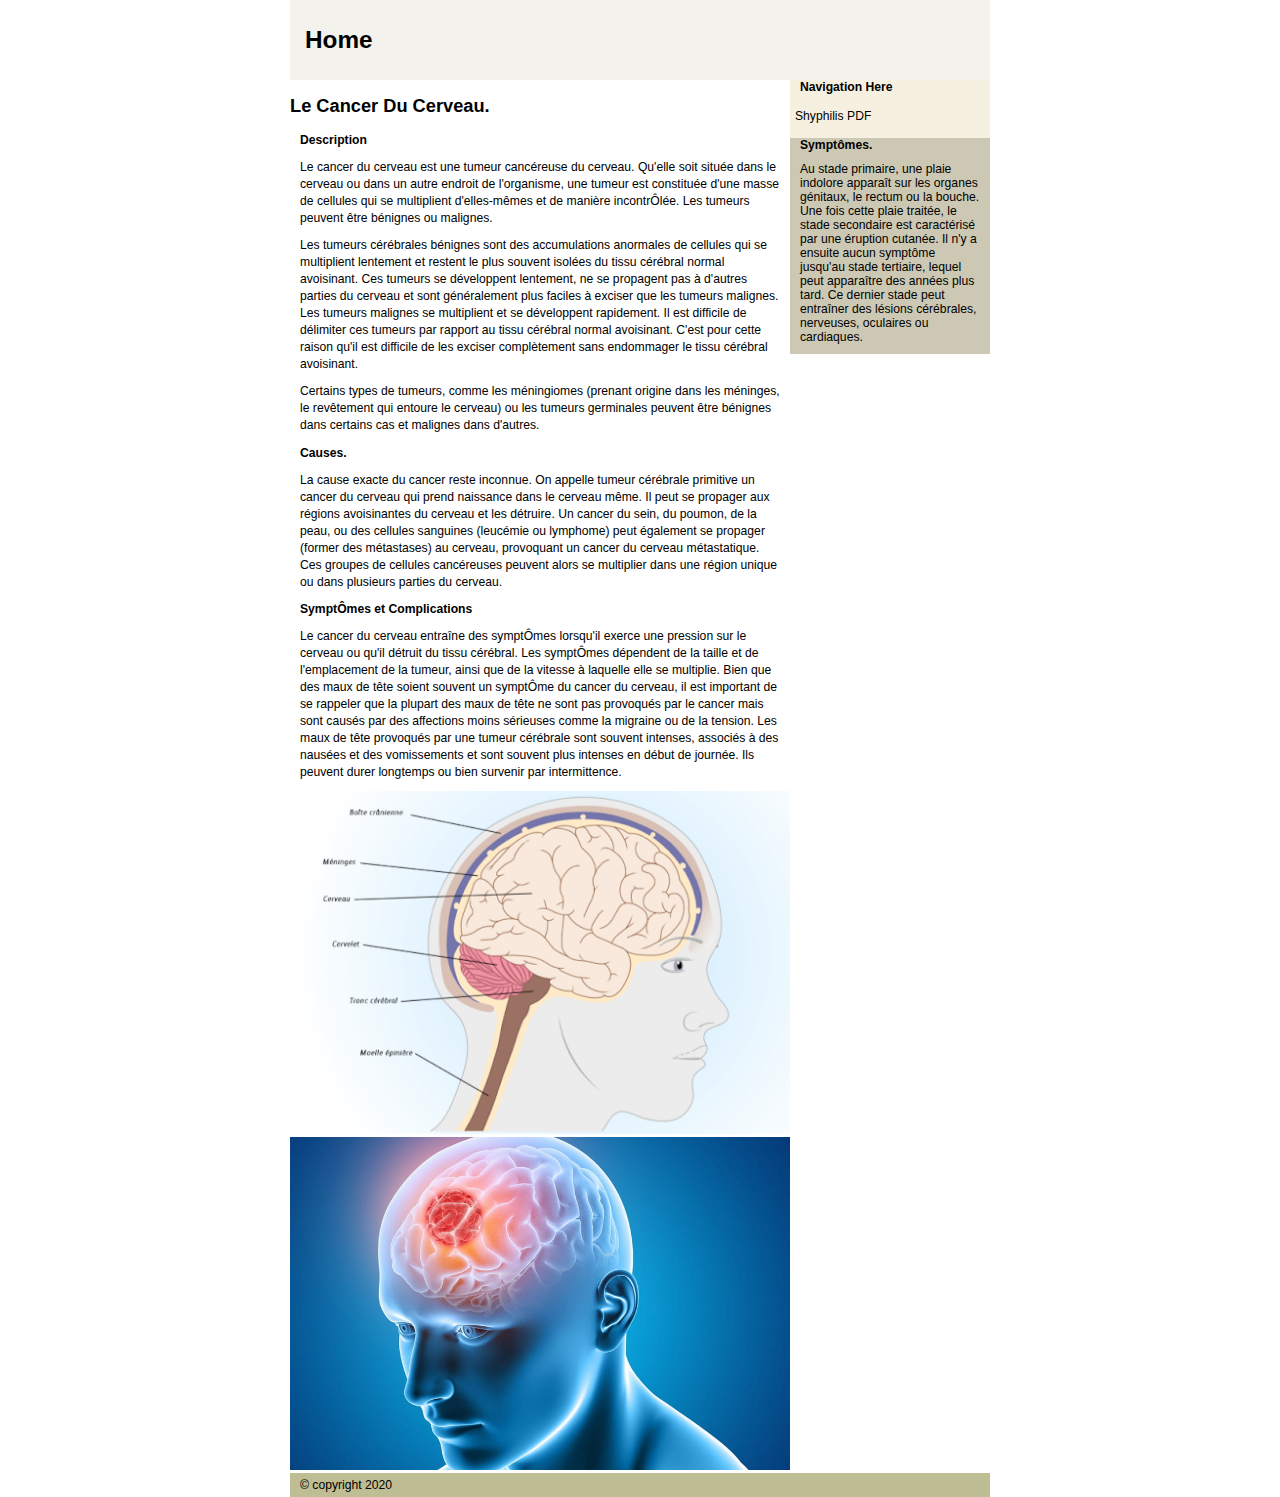
<file: Crami Santé/cancer/cerveaux/cancer.html>
<!DOCTYPE HTML PUBLIC "-//W3C//DTD HTML 4.01//EN" "http://www.w3.org/TR/html4/strict.dtd">
<html>
<head>
<title>Cancer Du Cerveau</title>
<meta http-equiv="content-type" content="text/html; charset=iso-8859-1">
<link rel="stylesheet" type="text/css" href="styles.css" />
</head>
<body>
<div id="container">
<div id="header"><h1><a href="">Home</a></h1></div>
  <div id="wrapper">
    <div id="content">
      <p><strong><h2>Le Cancer Du Cerveau.</h2></strong></p>
      <p><strong>Description</strong></p>
      <p>
        Le cancer du cerveau est une tumeur canc&eacute;reuse du cerveau. Qu'elle soit situ&eacute;e dans le cerveau ou dans un autre endroit de l'organisme, une tumeur est constitu&eacute;e d'une masse de cellules qui se multiplient d'elles-m&ecirc;mes et de mani&egrave;re incontr&Ocirc;l&eacute;e. Les tumeurs peuvent &ecirc;tre b&eacute;nignes ou malignes.
      </p>
      <p>
        Les tumeurs c&eacute;r&eacute;brales b&eacute;nignes sont des accumulations anormales de cellules qui se multiplient lentement et restent le plus souvent isol&eacute;es du tissu c&eacute;r&eacute;bral normal avoisinant. Ces tumeurs se d&eacute;veloppent lentement, ne se propagent pas &agrave; d'autres parties du cerveau et sont g&eacute;n&eacute;ralement plus faciles &agrave; exciser que les tumeurs malignes. Les tumeurs malignes se multiplient et se d&eacute;veloppent rapidement. Il est difficile de d&eacute;limiter ces tumeurs par rapport au tissu c&eacute;r&eacute;bral normal avoisinant. C'est pour cette raison qu'il est difficile de les exciser compl&egrave;tement sans endommager le tissu c&eacute;r&eacute;bral avoisinant.
      </p>
      <p>
        Certains types de tumeurs, comme les m&eacute;ningiomes (prenant origine dans les m&eacute;ninges, le rev&ecirc;tement qui entoure le cerveau) ou les tumeurs germinales peuvent &ecirc;tre b&eacute;nignes dans certains cas et malignes dans d'autres.
      </p>
      <p><strong>Causes.</strong></p>
      <p>
        La cause exacte du cancer reste inconnue. On appelle tumeur c&eacute;r&eacute;brale primitive un cancer du cerveau qui prend naissance dans le cerveau m&ecirc;me. Il peut se propager aux r&eacute;gions avoisinantes du cerveau et les d&eacute;truire. Un cancer du sein, du poumon, de la peau, ou des cellules sanguines (leuc&eacute;mie ou lymphome) peut &eacute;galement se propager (former des m&eacute;tastases) au cerveau, provoquant un cancer du cerveau m&eacute;tastatique. Ces groupes de cellules canc&eacute;reuses peuvent alors se multiplier dans une r&eacute;gion unique ou dans plusieurs parties du cerveau.
      </p>
      <p><strong>Sympt&Ocirc;mes et Complications</strong></p>
      <p>
        Le cancer du cerveau entra&icirc;ne des sympt&Ocirc;mes lorsqu'il exerce une pression sur le cerveau ou qu'il d&eacute;truit du tissu c&eacute;r&eacute;bral. Les sympt&Ocirc;mes d&eacute;pendent de la taille et de l'emplacement de la tumeur, ainsi que de la vitesse &agrave; laquelle elle se multiplie.

Bien que des maux de t&ecirc;te soient souvent un sympt&Ocirc;me du cancer du cerveau, il est important de se rappeler que la plupart des maux de t&ecirc;te ne sont pas provoqu&eacute;s par le cancer mais sont caus&eacute;s par des affections moins s&eacute;rieuses comme la migraine ou de la tension. Les maux de t&ecirc;te provoqu&eacute;s par une tumeur c&eacute;r&eacute;brale sont souvent intenses, associ&eacute;s &agrave; des naus&eacute;es et des vomissements et sont souvent plus intenses en d&eacute;but de journ&eacute;e. Ils peuvent durer longtemps ou bien survenir par intermittence.
      </p>
      <img src="unnamed.png">
      <img src="can.jpg">
      
      
    </div>
  </div>
  <div id="navigation">
    <p><strong>Navigation Here</strong></p>
    <ul>
      <li><a href="cours.pdf">Shyphilis PDF</a></li>
    
    </ul>
  </div>
  <div id="extra">
    <p><strong>Sympt&ocirc;mes.</strong></p>
    <p>
      Au stade primaire, une plaie indolore appara&icirc;t sur les organes g&eacute;nitaux, le rectum ou la bouche. Une fois cette plaie trait&eacute;e, le stade secondaire est caract&eacute;ris&eacute; par une &eacute;ruption cutan&eacute;e. Il n'y a ensuite aucun sympt&ocirc;me jusqu'au stade tertiaire, lequel peut appara&icirc;tre des ann&eacute;es plus tard. Ce dernier stade peut entra&icirc;ner des l&eacute;sions c&eacute;r&eacute;brales, nerveuses, oculaires ou cardiaques.
    </p>
  </div>
  <div id="footer">
    <p>&copy; copyright 2020</p>
  </div>
</div>
</body>
</html>
</file>
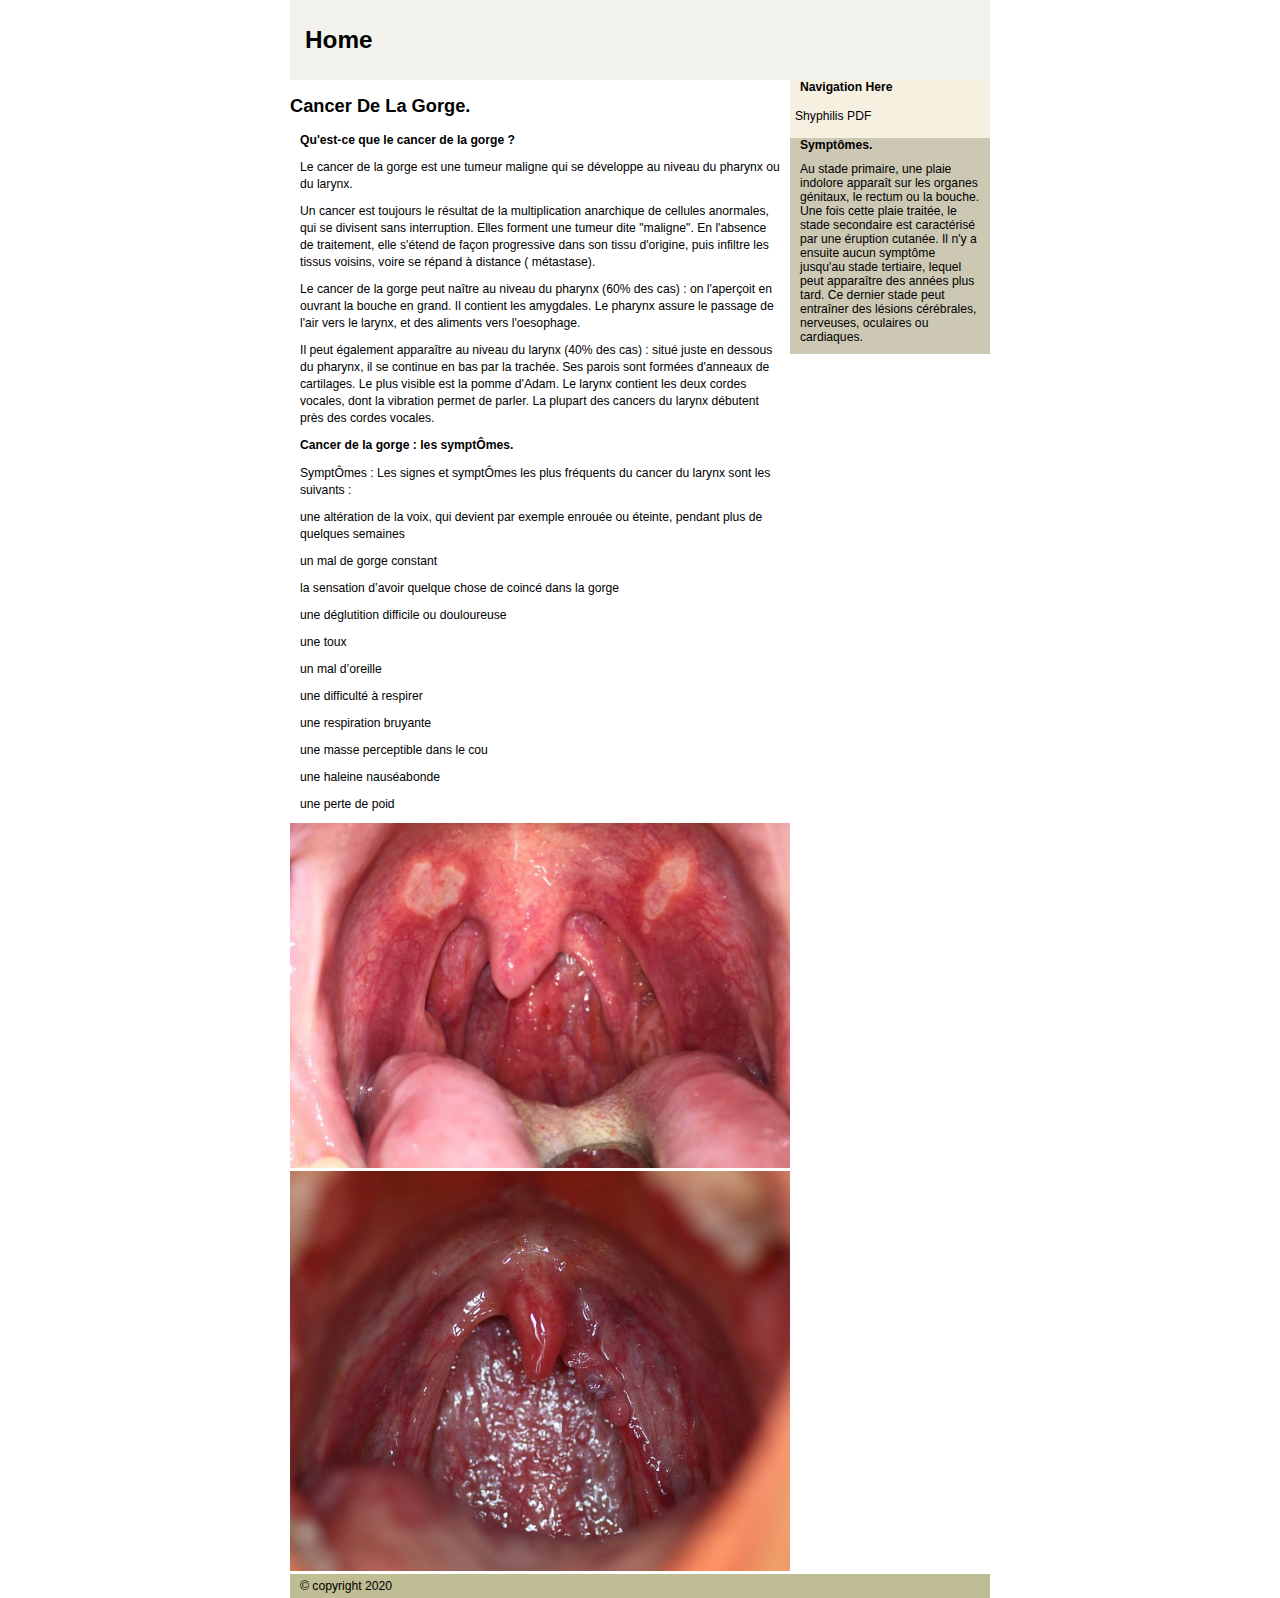
<file: Crami Santé/cancer/gorge/cancer.html>
<!DOCTYPE HTML PUBLIC "-//W3C//DTD HTML 4.01//EN" "http://www.w3.org/TR/html4/strict.dtd">
<html>
<head>
<title>Cancer De la Gorge</title>
<meta http-equiv="content-type" content="text/html; charset=iso-8859-1">
<link rel="stylesheet" type="text/css" href="styles.css" />
</head>
<body>
<div id="container">
<div id="header"><h1><a href="">Home</a></h1></div>
  <div id="wrapper">
    <div id="content">
      <p><strong><h2>Cancer De La Gorge.</h2></strong></p>
      <p><strong>Qu'est-ce que le cancer de la gorge ?</strong></p>
       <p>
        Le cancer de la gorge est une tumeur maligne qui se d&eacute;veloppe au niveau du pharynx ou du larynx.
       </p>
       <p>
        Un cancer est toujours le r&eacute;sultat de la multiplication anarchique de cellules anormales, qui se divisent sans interruption. Elles forment une tumeur dite "maligne". En l'absence de traitement, elle s'&eacute;tend de fa&ccedil;on progressive dans son tissu d'origine, puis infiltre les tissus voisins, voire se r&eacute;pand &agrave; distance ( m&eacute;tastase). 
       </p>
       <p>
        Le cancer de la gorge peut na&icirc;tre au niveau du  pharynx (60% des cas) : on l'aper&ccedil;oit en ouvrant la bouche en grand. Il contient les amygdales. Le pharynx assure le passage de l'air vers le larynx, et des aliments vers l'oesophage. 
       </p>
       <p>
        Il peut &eacute;galement appara&icirc;tre au niveau du larynx (40% des cas) : situ&eacute; juste en dessous du pharynx, il se continue en bas par la trach&eacute;e. Ses parois sont form&eacute;es d'anneaux de cartilages. Le plus visible est la pomme d'Adam. Le larynx contient les deux cordes vocales, dont la vibration permet de parler. La plupart des cancers du larynx d&eacute;butent pr&egrave;s des cordes vocales. 
       </p>
      <p><strong>Cancer de la gorge : les sympt&Ocirc;mes.</strong></p>
      <p>
        Sympt&Ocirc;mes
 : Les signes et sympt&Ocirc;mes les plus 
fr&eacute;quents du cancer du larynx sont les suivants :

    <p>une alt&eacute;ration de la voix, qui devient par 
exemple enrou&eacute;e ou &eacute;teinte, pendant plus 
de quelques semaines</p>

    <p>un mal de gorge constant</p>

    <p>la sensation d&rsquo;avoir quelque chose de coinc&eacute;
dans la gorge</p>

    <p>une d&eacute;glutition difficile ou douloureuse</p>

    <p>une  toux</p>

    <p>un mal d&rsquo;oreille</p>

    <p>une difficult&eacute; &agrave; respirer</p>

    <p>une respiration bruyante</p>

    <p>une masse perceptible dans le cou</p>

    <p>une haleine naus&eacute;abonde</p>

    <p>une perte de poid</p>
      </p>
      <img src="hpv-dents-1024x708.jpg">
      <img src="hpv-homme-gorge.jpg">
      
    </div>
  </div>
  <div id="navigation">
    <p><strong>Navigation Here</strong></p>
    <ul>
      <li><a href="cours.pdf">Shyphilis PDF</a></li>
    
    </ul>
  </div>
  <div id="extra">
    <p><strong>Sympt&ocirc;mes.</strong></p>
    <p>
      Au stade primaire, une plaie indolore appara&icirc;t sur les organes g&eacute;nitaux, le rectum ou la bouche. Une fois cette plaie trait&eacute;e, le stade secondaire est caract&eacute;ris&eacute; par une &eacute;ruption cutan&eacute;e. Il n'y a ensuite aucun sympt&ocirc;me jusqu'au stade tertiaire, lequel peut appara&icirc;tre des ann&eacute;es plus tard. Ce dernier stade peut entra&icirc;ner des l&eacute;sions c&eacute;r&eacute;brales, nerveuses, oculaires ou cardiaques.
    </p>
  </div>
  <div id="footer">
    <p>&copy; copyright 2020</p>
  </div>
</div>
</body>
</html>
</file>
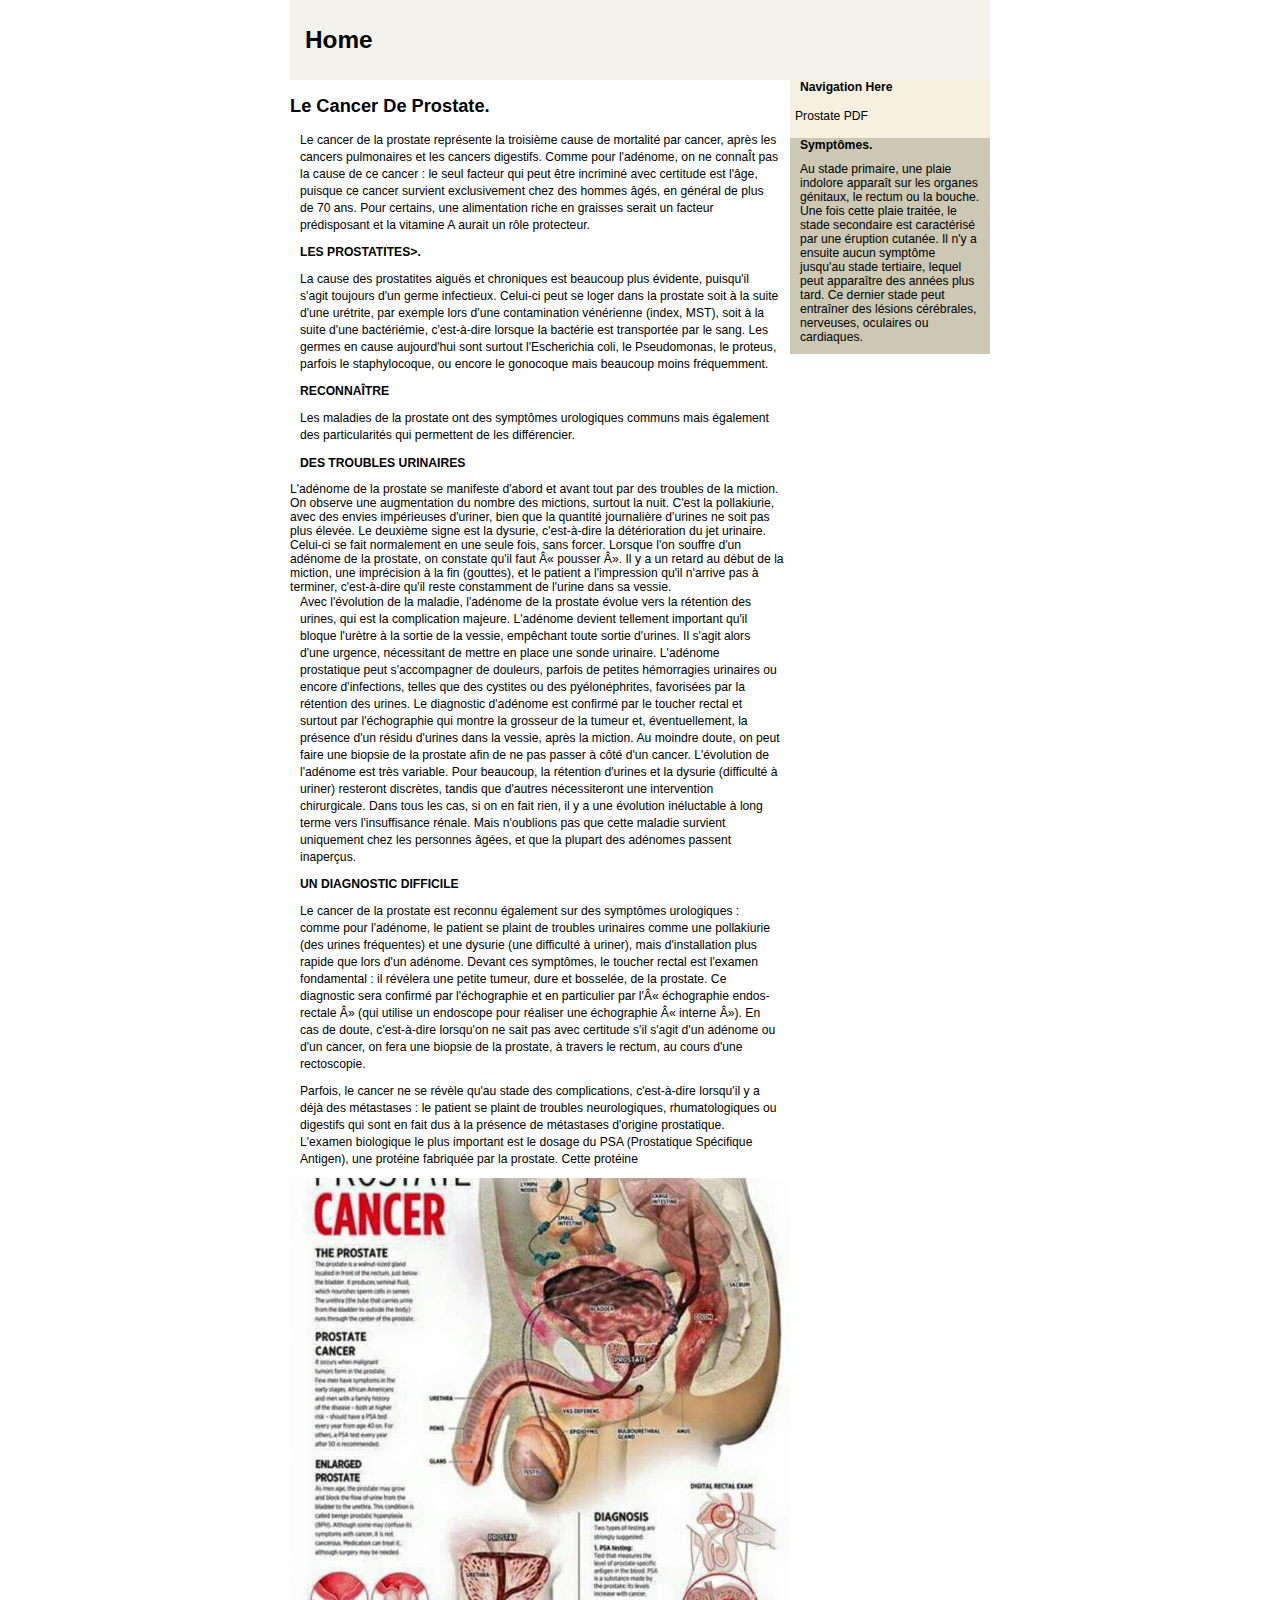
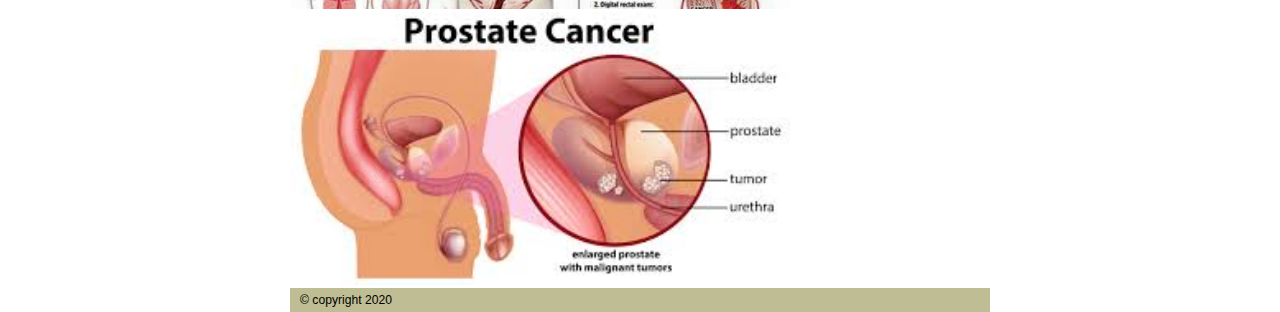
<file: Crami Santé/cancer/Prostate/cancer.html>
<!DOCTYPE HTML PUBLIC "-//W3C//DTD HTML 4.01//EN" "http://www.w3.org/TR/html4/strict.dtd">
<html>
<head>
<title>La Prostate</title>
<meta http-equiv="content-type" content="text/html; charset=iso-8859-1">
<link rel="stylesheet" type="text/css" href="styles.css" />
</head>
<body>
<div id="container">
<div id="header"><h1><a href="">Home</a></h1></div>
  <div id="wrapper">
    <div id="content">
      <p><strong><h2>Le Cancer De Prostate.</h2></strong></p>
      <p> 
        Le cancer de la prostate repr&eacute;sente la troisi&egrave;me cause de mortalit&eacute; par cancer, apr&egrave;s les cancers pulmonaires et les cancers digestifs. Comme pour l'ad&eacute;nome, on ne conna&Icirc;t pas la cause de ce cancer : le seul facteur qui peut &ecirc;tre incrimin&eacute; avec certitude est l'&acirc;ge, puisque ce cancer survient exclusivement chez des hommes &acirc;g&eacute;s, en g&eacute;n&eacute;ral de plus de 70 ans. Pour certains, une alimentation riche en graisses serait un facteur pr&eacute;disposant et la vitamine A aurait un r&ocirc;le protecteur.
      </p>
      <p><strong>LES PROSTATITES>.</strong></p>
      <p>
        La cause des prostatites aigu&euml;s et chroniques est beaucoup plus &eacute;vidente, puisqu'il s'agit toujours d'un germe infectieux. Celui-ci peut se loger dans la prostate soit &agrave; la suite d'une ur&eacute;trite, par exemple lors d'une contamination v&eacute;n&eacute;rienne (index, MST), soit &agrave; la suite d'une bact&eacute;ri&eacute;mie, c'est-&agrave;-dire lorsque la bact&eacute;rie est transport&eacute;e par le sang. Les germes en cause aujourd'hui sont surtout l'Escherichia coli, le Pseudomonas, le proteus, parfois le staphylocoque, ou encore le gonocoque mais beaucoup moins fr&eacute;quemment. 
      </p>
      <p><strong>RECONNA&Icirc;TRE</strong></p>
      <p>
        Les maladies de la prostate ont des sympt&ocirc;mes urologiques communs mais &eacute;galement des particularit&eacute;s qui permettent de les diff&eacute;rencier.
      </p>
      <p>
        <p><strong>DES TROUBLES URINAIRES</strong></p>
        L'ad&eacute;nome de la prostate se manifeste d'abord et avant tout par des troubles de la miction. On observe une augmentation du nombre des mictions, surtout la nuit. C'est la pollakiurie, avec des envies imp&eacute;rieuses d'uriner, bien que la quantit&eacute; journali&egrave;re d'urines ne soit pas plus &eacute;lev&eacute;e.  
        Le deuxi&egrave;me signe est la dysurie, c'est-&agrave;-dire la d&eacute;t&eacute;rioration du jet urinaire. Celui-ci se fait normalement en une seule fois, sans forcer. Lorsque l'on souffre d'un ad&eacute;nome de la prostate, on constate qu'il faut « pousser ». Il y a un retard au d&eacute;but de la miction, une impr&eacute;cision &agrave; la fin (gouttes), et le patient a l'impression qu'il n'arrive pas &agrave; terminer, c'est-&agrave;-dire qu'il reste constamment de l'urine dans sa vessie.  
        <p>
          Avec l'&eacute;volution de la maladie, l'ad&eacute;nome de la prostate &eacute;volue vers la r&eacute;tention des urines, qui est la complication majeure. L'ad&eacute;nome devient tellement important qu'il bloque l'ur&egrave;tre &agrave; la sortie de la vessie, emp&ecirc;chant toute sortie d'urines. Il s'agit alors d'une urgence, n&eacute;cessitant de mettre en place une sonde urinaire.  
L'ad&eacute;nome prostatique peut s'accompagner de douleurs, parfois de petites h&eacute;morragies urinaires ou encore d'infections, telles que des cystites ou des py&eacute;lon&eacute;phrites, favoris&eacute;es par la r&eacute;tention des urines.  
Le diagnostic d'ad&eacute;nome est confirm&eacute; par le toucher rectal et surtout par l'&eacute;chographie qui montre la grosseur de la tumeur et, &eacute;ventuellement, la pr&eacute;sence d'un r&eacute;sidu d'urines dans la vessie, apr&egrave;s la miction. Au moindre doute, on peut faire une biopsie de la prostate afin de ne pas passer &agrave; c&ocirc;t&eacute; d'un cancer.  
L'&eacute;volution de l'ad&eacute;nome est tr&egrave;s variable. Pour beaucoup, la r&eacute;tention d'urines et la dysurie (difficult&eacute; &agrave; uriner) resteront discr&egrave;tes, tandis que d'autres n&eacute;cessiteront une intervention chirurgicale. Dans tous les cas, si on en fait rien, il y a une &eacute;volution in&eacute;luctable &agrave; long terme vers l'insuffisance r&eacute;nale. Mais n'oublions pas que cette maladie survient uniquement chez les personnes &acirc;g&eacute;es, et que la plupart des ad&eacute;nomes passent inaper&ccedil;us.
      </p>
      </p>
      <p><strong>UN DIAGNOSTIC DIFFICILE</strong></p>
      <p>
        Le cancer de la prostate est reconnu &eacute;galement sur des sympt&ocirc;mes urologiques : comme pour l'ad&eacute;nome, le patient se plaint de troubles urinaires comme une pollakiurie (des urines fr&eacute;quentes) et une dysurie (une difficult&eacute; &agrave; uriner), mais d'installation plus rapide que lors d'un ad&eacute;nome.  
Devant ces sympt&ocirc;mes, le toucher rectal est l'examen fondamental : il r&eacute;v&eacute;lera une petite tumeur, dure et bossel&eacute;e, de la prostate. Ce diagnostic sera confirm&eacute; par l'&eacute;chographie et en particulier par l'« &eacute;chographie endos-rectale » (qui utilise un endoscope pour r&eacute;aliser une &eacute;chographie « interne »). En cas de doute, c'est-&agrave;-dire lorsqu'on ne sait pas avec certitude s'il s'agit d'un ad&eacute;nome ou d'un cancer, on fera une biopsie de la prostate, &agrave; travers le rectum, au cours d'une rectoscopie.  
      <p>
        Parfois, le cancer ne se r&eacute;v&egrave;le qu'au stade des complications, c'est-&agrave;-dire lorsqu'il y a d&eacute;j&agrave; des m&eacute;tastases : le patient se plaint de troubles neurologiques, rhumatologiques ou digestifs qui sont en fait dus &agrave; la pr&eacute;sence de m&eacute;tastases d'origine prostatique. L'examen biologique le plus important est le dosage du PSA (Prostatique Sp&eacute;cifique Antigen), une prot&eacute;ine fabriqu&eacute;e par la prostate. Cette prot&eacute;ine 
      </p>
      </p>
      <img src="FB_IMG_1562664587591-720x620.jpg">
      <img src="pros.jpg">
      
      
    </div>
  </div>
  <div id="navigation">
    <p><strong>Navigation Here</strong></p>
    <ul>
      <li><a href="cours.pdf">Prostate PDF</a></li>
    
    </ul>
  </div>
  <div id="extra">
    <p><strong>Sympt&ocirc;mes.</strong></p>
    <p>
      Au stade primaire, une plaie indolore appara&icirc;t sur les organes g&eacute;nitaux, le rectum ou la bouche. Une fois cette plaie trait&eacute;e, le stade secondaire est caract&eacute;ris&eacute; par une &eacute;ruption cutan&eacute;e. Il n'y a ensuite aucun sympt&ocirc;me jusqu'au stade tertiaire, lequel peut appara&icirc;tre des ann&eacute;es plus tard. Ce dernier stade peut entra&icirc;ner des l&eacute;sions c&eacute;r&eacute;brales, nerveuses, oculaires ou cardiaques.
    </p>
  </div>
  <div id="footer">
    <p>&copy; copyright 2020</p>
  </div>
</div>
</body>
</html>
</file>
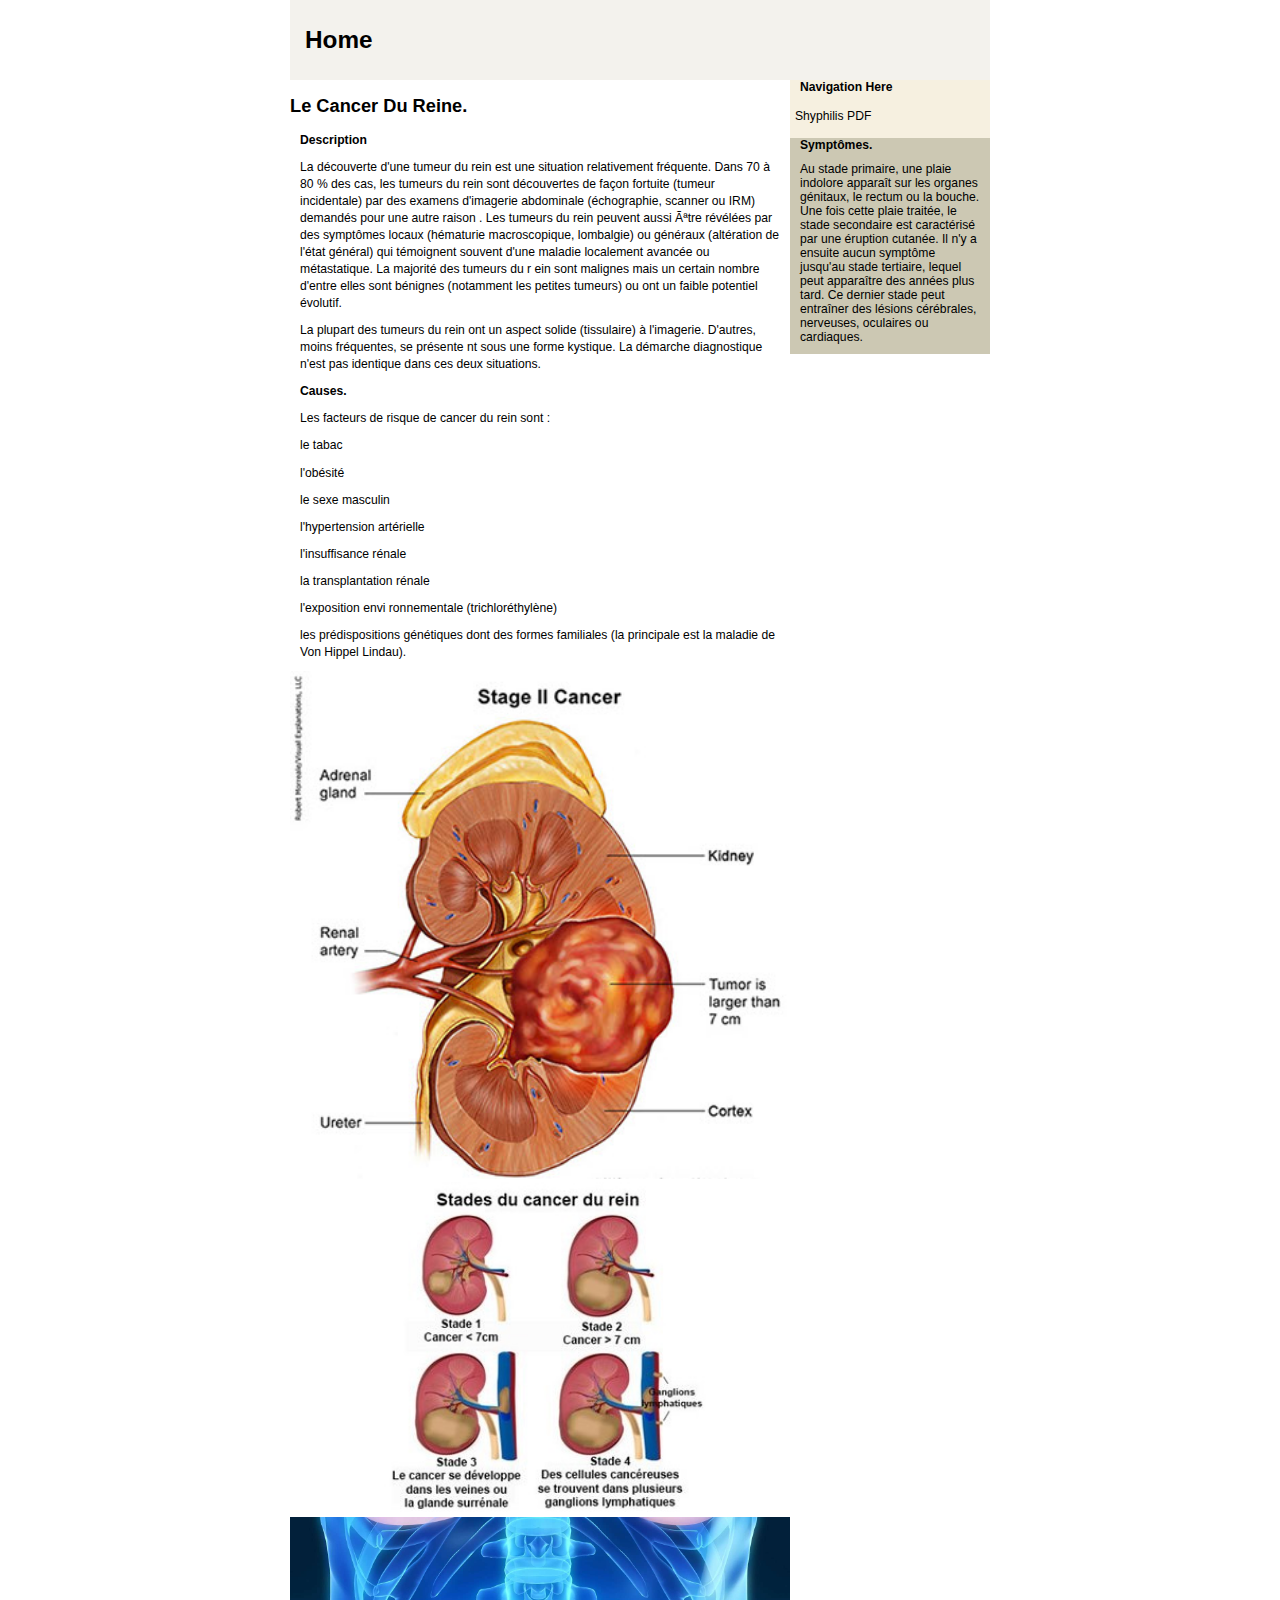
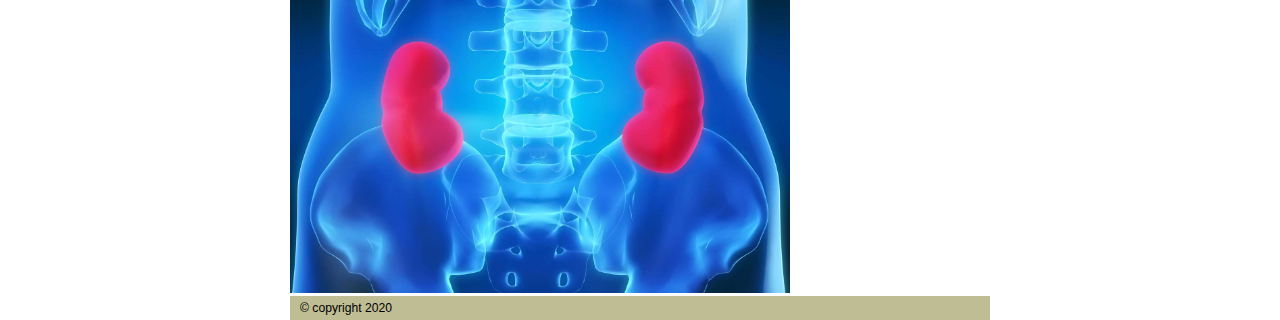
<file: Crami Santé/cancer/rein/cancer.html>
<!DOCTYPE HTML PUBLIC "-//W3C//DTD HTML 4.01//EN" "http://www.w3.org/TR/html4/strict.dtd">
<html>
<head>
<title>Cancer Du Reine</title>
<meta http-equiv="content-type" content="text/html; charset=iso-8859-1">
<link rel="stylesheet" type="text/css" href="styles.css" />
</head>
<body>
<div id="container">
<div id="header"><h1><a href="">Home</a></h1></div>
  <div id="wrapper">
    <div id="content">
      <p><strong><h2>Le Cancer Du Reine.</h2></strong></p>
      <p><strong>Description</strong></p>
      <p>
        La d&eacute;couverte d'une
        tumeur du rein est une situation relativement fr&eacute;quente. Dans 70 &agrave; 80 % des 
        cas, les tumeurs du rein sont d&eacute;couvertes de fa&ccedil;on fortuite (tumeur incidentale) par des examens 
        d'imagerie abdominale (&eacute;chographie, scanner ou IRM) demand&eacute;s pour une autre raison
        . Les 
        tumeurs du rein peuvent aussi être r&eacute;v&eacute;l&eacute;es par des sympt&ocirc;mes locaux (h&eacute;maturie 
        macroscopique, lombalgie) ou g&eacute;n&eacute;raux (alt&eacute;ration de l'&eacute;tat g&eacute;n&eacute;ral) qui t&eacute;moignent souvent 
        d'une maladie localement avanc&eacute;e ou m&eacute;tastatique. La majorit&eacute; des tumeurs du r
        ein sont 
        malignes mais un certain nombre d'entre elles sont b&eacute;nignes (notamment les petites tumeurs) ou 
        ont un faible potentiel &eacute;volutif.
      </p>
      <p>
        La plupart des tumeurs du rein ont un aspect solide (tissulaire) &agrave; l'imagerie. D'autres, moins 
fr&eacute;quentes, se pr&eacute;sente
nt sous une forme kystique. La d&eacute;marche diagnostique n'est pas identique 
dans ces deux situations.
      </p>
      
      <p><strong>Causes.</strong></p>
      <p>
        Les facteurs de risque de cancer du rein sont :
        
        <p>le tabac</p>
        
        <p>l'ob&eacute;sit&eacute;</p>
        
        <p>le sexe masculin</p>
        
        <p>l'hypertension art&eacute;rielle</p>
        
        <p>l'insuffisance r&eacute;nale</p>
        
        <p>la transplantation r&eacute;nale</p>
        
        <p>l'exposition envi
        ronnementale (trichlor&eacute;thyl&egrave;ne)</p>
        
        <p>les pr&eacute;dispositions g&eacute;n&eacute;tiques dont des formes familiales (la principale est la maladie de 
        Von Hippel Lindau).</p>
      </p>
    
      <img src="unnamed.jpg">
      <img src="Cancer-du-rein-stades-Le-bon.jpg">
      <img src="riedd.jpg">
      
      
    </div>
  </div>
  <div id="navigation">
    <p><strong>Navigation Here</strong></p>
    <ul>
      <li><a href="cours.pdf">Shyphilis PDF</a></li>
    
    </ul>
  </div>
  <div id="extra">
    <p><strong>Sympt&ocirc;mes.</strong></p>
    <p>
      Au stade primaire, une plaie indolore appara&icirc;t sur les organes g&eacute;nitaux, le rectum ou la bouche. Une fois cette plaie trait&eacute;e, le stade secondaire est caract&eacute;ris&eacute; par une &eacute;ruption cutan&eacute;e. Il n'y a ensuite aucun sympt&ocirc;me jusqu'au stade tertiaire, lequel peut appara&icirc;tre des ann&eacute;es plus tard. Ce dernier stade peut entra&icirc;ner des l&eacute;sions c&eacute;r&eacute;brales, nerveuses, oculaires ou cardiaques.
    </p>
  </div>
  <div id="footer">
    <p>&copy; copyright 2020</p>
  </div>
</div>
</body>
</html>
</file>
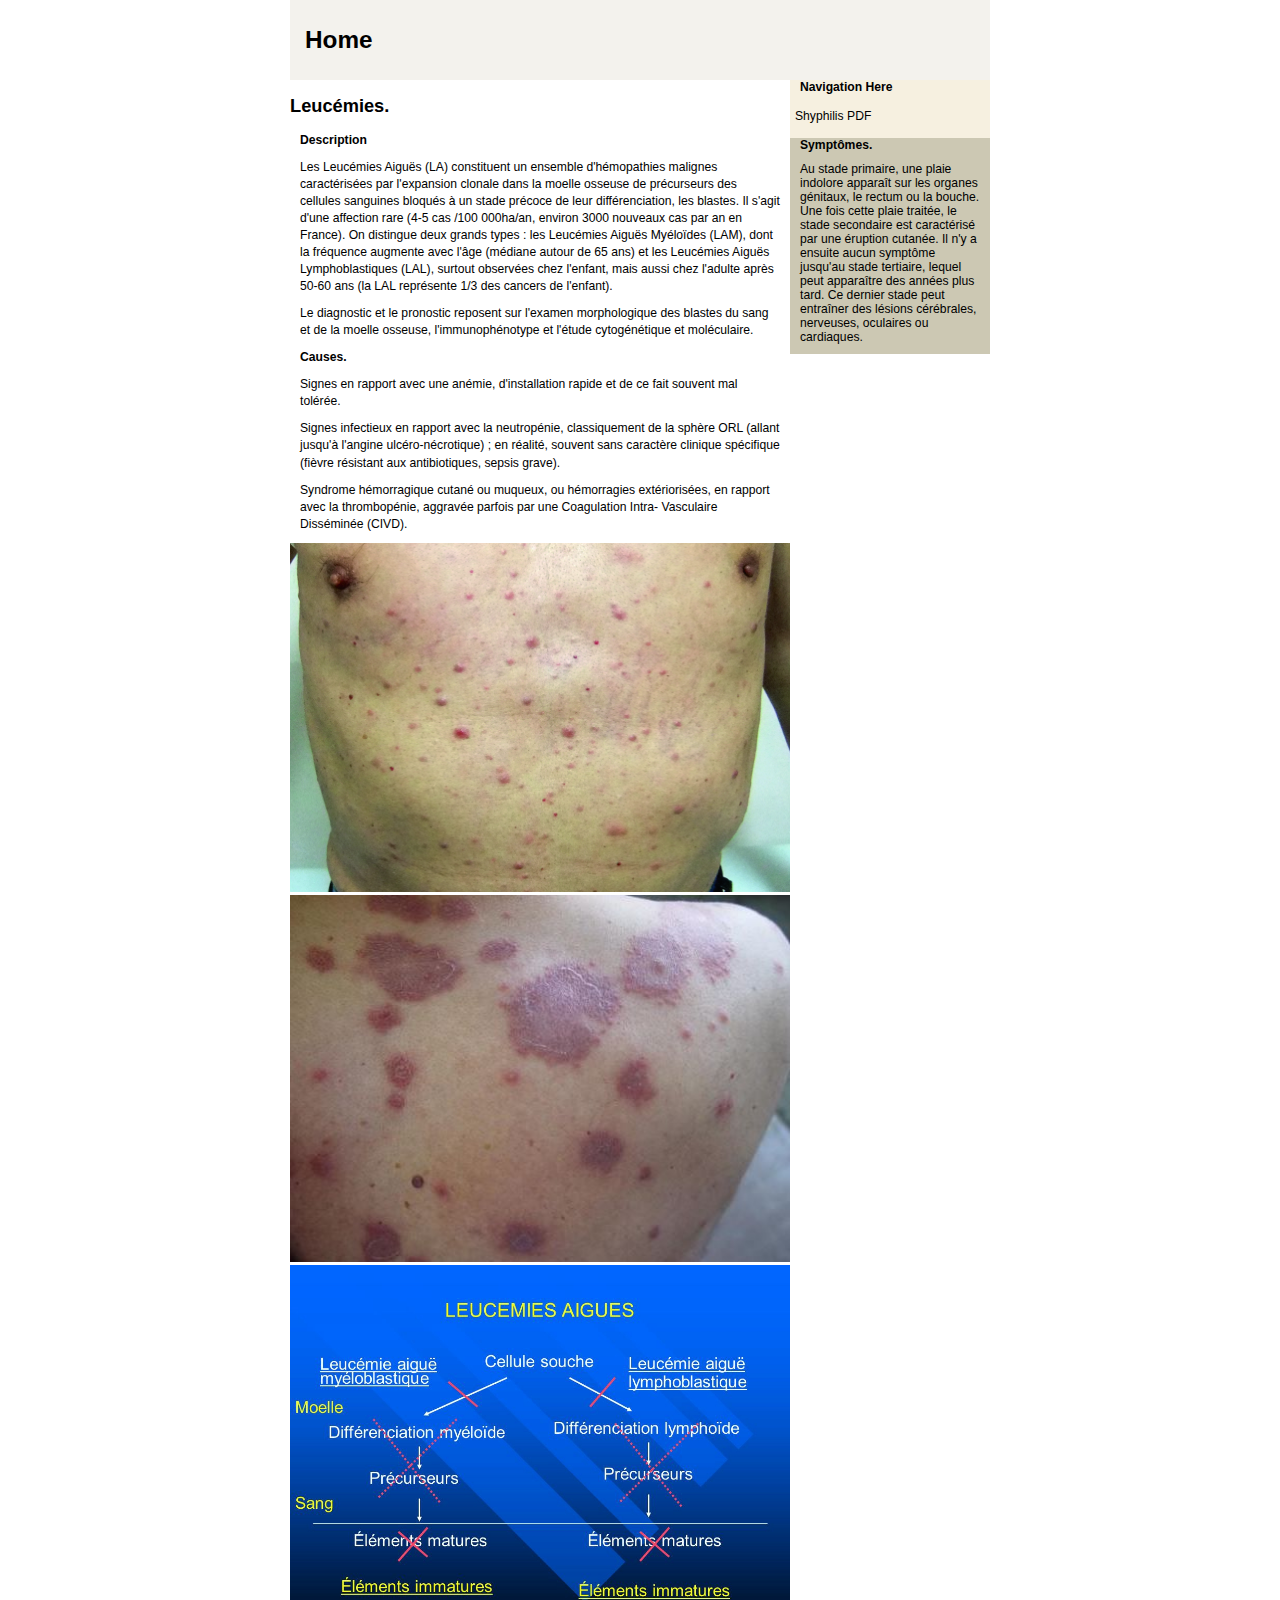
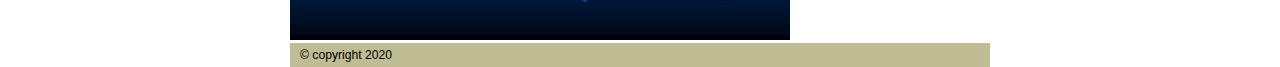
<file: Crami Santé/cancer/sang/cancer.html>
<!DOCTYPE HTML PUBLIC "-//W3C//DTD HTML 4.01//EN" "http://www.w3.org/TR/html4/strict.dtd">
<html>
<head>
<title>Leuc&eacute;mie</title>
<meta http-equiv="content-type" content="text/html; charset=iso-8859-1">
<link rel="stylesheet" type="text/css" href="styles.css" />
</head>
<body>
<div id="container">
<div id="header"><h1><a href="">Home</a></h1></div>
  <div id="wrapper">
    <div id="content">
      <p><strong><h2>Leuc&eacute;mies.</h2></strong></p>
      <p><strong>Description</strong></p>
      <p>
        Les Leuc&eacute;mies Aigu&euml;s (LA) constituent un ensemble d'h&eacute;mopathies malignes caract&eacute;ris&eacute;es
par l'expansion clonale dans la moelle osseuse de pr&eacute;curseurs des cellules sanguines
bloqu&eacute;s &agrave; un stade pr&eacute;coce de leur diff&eacute;renciation, les blastes. Il s'agit d'une affection rare
(4-5 cas /100 000ha/an, environ 3000 nouveaux cas par an en France). On distingue deux
grands types : les Leuc&eacute;mies Aigu&euml;s My&eacute;lo&iuml;des (LAM), dont la fr&eacute;quence augmente avec
l'&acirc;ge (m&eacute;diane autour de 65 ans) et les Leuc&eacute;mies Aigu&euml;s Lymphoblastiques (LAL), surtout
observ&eacute;es chez l'enfant, mais aussi chez l'adulte apr&egrave;s 50-60 ans (la LAL repr&eacute;sente 1/3 des
cancers de l'enfant).
      </p>
      <p>
        Le diagnostic et le pronostic reposent sur l'examen morphologique des blastes du sang et de
la moelle osseuse, l'immunoph&eacute;notype et l'&eacute;tude cytog&eacute;n&eacute;tique et mol&eacute;culaire.
      </p>
      
      <p><strong>Causes.</strong></p>
      <p>
        <p>Signes en rapport avec une an&eacute;mie, d'installation rapide et de ce fait souvent mal
tol&eacute;r&eacute;e.</p>

<p>Signes infectieux en rapport avec la neutrop&eacute;nie, classiquement de la sph&egrave;re ORL
(allant jusqu'&agrave; l'angine ulc&eacute;ro-n&eacute;crotique) ; en r&eacute;alit&eacute;, souvent sans caract&egrave;re clinique
sp&eacute;cifique (fi&egrave;vre r&eacute;sistant aux antibiotiques, sepsis grave).</p>

<p>Syndrome   h&eacute;morragique   cutan&eacute;   ou   muqueux,   ou   h&eacute;morragies   ext&eacute;rioris&eacute;es,   en
rapport   avec   la   thrombop&eacute;nie,   aggrav&eacute;e   parfois   par   une   Coagulation   Intra-
Vasculaire Diss&eacute;min&eacute;e (CIVD).</p>
      </p>
      
      <img src="leu1.jpg">
      <img src="leu2.jpg">
      <img src="leu3.jpg">
      
      
    </div>
  </div>
  <div id="navigation">
    <p><strong>Navigation Here</strong></p>
    <ul>
      <li><a href="cours.pdf">Shyphilis PDF</a></li>
    
    </ul>
  </div>
  <div id="extra">
    <p><strong>Sympt&ocirc;mes.</strong></p>
    <p>
      Au stade primaire, une plaie indolore appara&icirc;t sur les organes g&eacute;nitaux, le rectum ou la bouche. Une fois cette plaie trait&eacute;e, le stade secondaire est caract&eacute;ris&eacute; par une &eacute;ruption cutan&eacute;e. Il n'y a ensuite aucun sympt&ocirc;me jusqu'au stade tertiaire, lequel peut appara&icirc;tre des ann&eacute;es plus tard. Ce dernier stade peut entra&icirc;ner des l&eacute;sions c&eacute;r&eacute;brales, nerveuses, oculaires ou cardiaques.
    </p>
  </div>
  <div id="footer">
    <p>&copy; copyright 2020</p>
  </div>
</div>
</body>
</html>
</file>
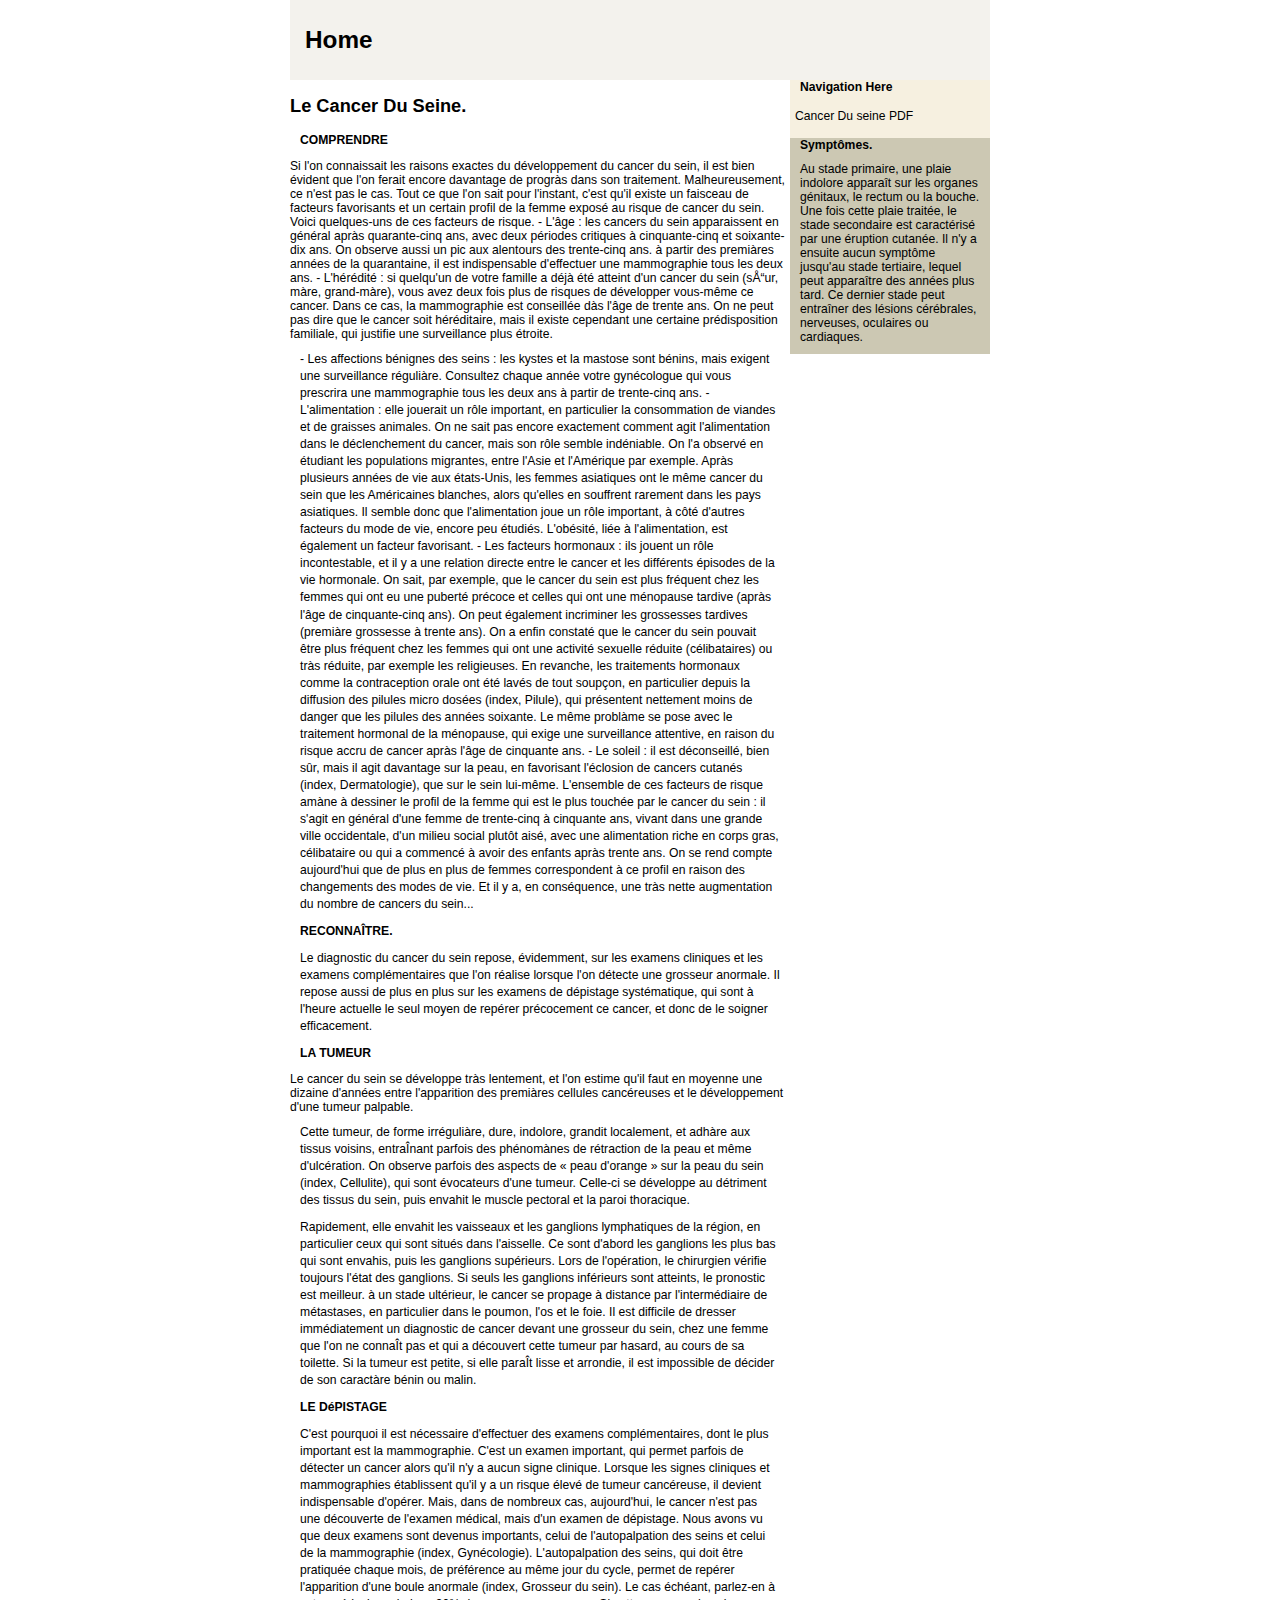
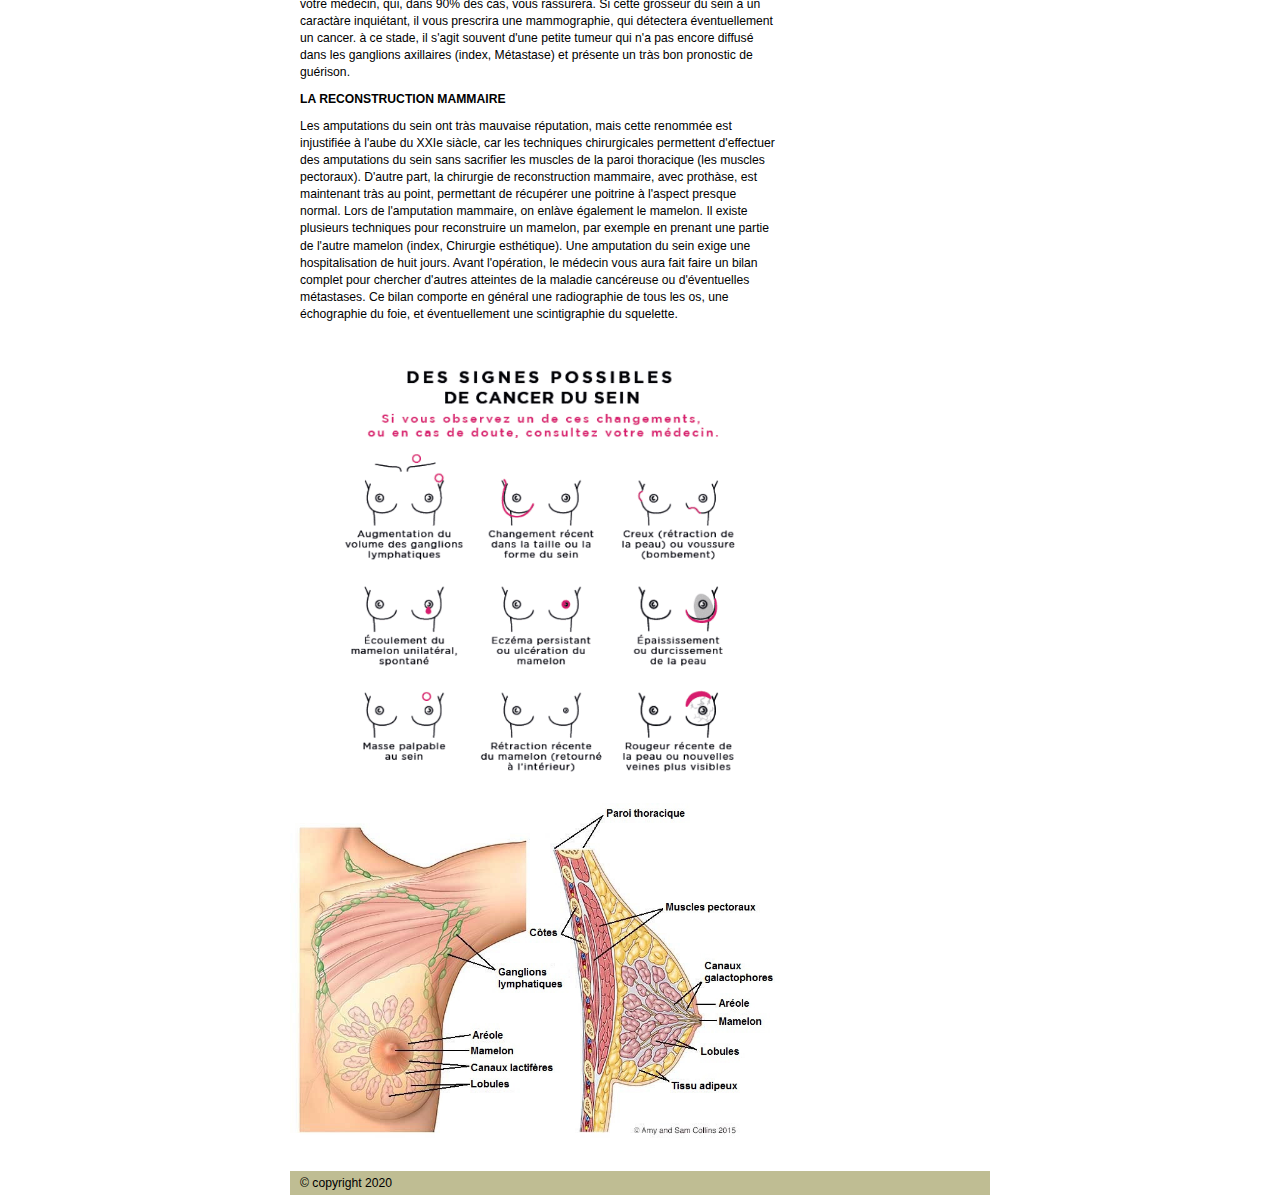
<file: Crami Santé/cancer/sein/cancer.html>
<!DOCTYPE HTML PUBLIC "-//W3C//DTD HTML 4.01//EN" "http://www.w3.org/TR/html4/strict.dtd">
<html>
<head>
<title>Cancer Du Seine</title>
<meta http-equiv="content-type" content="text/html; charset=iso-8859-1">
<link rel="stylesheet" type="text/css" href="styles.css" />
</head>
<body>
<div id="container">
<div id="header"><h1><a href="">Home</a></h1></div>
  <div id="wrapper">
    <div id="content">
      <p><strong><h2>Le Cancer Du Seine.</h2></strong></p>
      <p>
        <p><strong>COMPRENDRE</strong></p>
        Si l'on connaissait les raisons exactes du d&eacute;veloppement du cancer du sein, il est bien &eacute;vident que l'on ferait encore davantage de progr&agrave;s dans son traitement. Malheureusement, ce n'est pas le cas. Tout ce que l'on sait pour l'instant, c'est qu'il existe un faisceau de facteurs favorisants et un certain profil de la femme expos&eacute; au risque de cancer du sein. Voici quelques-uns de ces facteurs de risque. - L'&acirc;ge : les cancers du sein apparaissent en g&eacute;n&eacute;ral apr&agrave;s quarante-cinq ans, avec deux p&eacute;riodes critiques &agrave; cinquante-cinq et soixante-dix ans. On observe aussi un pic aux alentours des trente-cinq ans. &agrave; partir des premi&agrave;res ann&eacute;es de la quarantaine, il est indispensable d'effectuer une mammographie tous les deux ans. - L'h&eacute;r&eacute;dit&eacute; : si quelqu'un de votre famille a d&eacute;j&agrave; &eacute;t&eacute; atteint d'un cancer du sein (sœur, m&agrave;re, grand-m&agrave;re), vous avez deux fois plus de risques de d&eacute;velopper vous-m&ecirc;me ce cancer. Dans ce cas, la mammographie est conseill&eacute;e d&agrave;s l'&acirc;ge de trente ans. On ne peut pas dire que le cancer soit h&eacute;r&eacute;ditaire, mais il existe cependant une certaine pr&eacute;disposition familiale, qui justifie une surveillance plus &eacute;troite. 
      </p>
      <p>
        - Les affections b&eacute;nignes des seins : les kystes et la mastose sont b&eacute;nins, mais exigent une surveillance r&eacute;guli&agrave;re. Consultez chaque ann&eacute;e votre gyn&eacute;cologue qui vous prescrira une mammographie tous les deux ans &agrave; partir de trente-cinq ans. - L'alimentation : elle jouerait un r&ocirc;le important, en particulier la consommation de viandes et de graisses animales. On ne sait pas encore exactement comment agit l'alimentation dans le d&eacute;clenchement du cancer, mais son r&ocirc;le semble ind&eacute;niable. On l'a observ&eacute; en &eacute;tudiant les populations migrantes, entre l'Asie et l'Am&eacute;rique par exemple. Apr&agrave;s plusieurs ann&eacute;es de vie aux &eacute;tats-Unis, les femmes asiatiques ont le m&ecirc;me cancer du sein que les Am&eacute;ricaines blanches, alors qu'elles en souffrent rarement dans les pays asiatiques. Il semble donc que l'alimentation joue un r&ocirc;le important, &agrave; c&ocirc;t&eacute; d'autres facteurs du mode de vie, encore peu &eacute;tudi&eacute;s. L'ob&eacute;sit&eacute;, li&eacute;e &agrave; l'alimentation, est &eacute;galement un facteur favorisant. - Les facteurs hormonaux : ils jouent un r&ocirc;le incontestable, et il y a une relation directe entre le cancer et les diff&eacute;rents &eacute;pisodes de la vie hormonale.  
On sait, par exemple, que le cancer du sein est plus fr&eacute;quent chez les femmes qui ont eu une pubert&eacute; pr&eacute;coce et celles qui ont une m&eacute;nopause tardive (apr&agrave;s l'&acirc;ge de cinquante-cinq ans). On peut &eacute;galement incriminer les grossesses tardives (premi&agrave;re grossesse &agrave; trente ans). On a enfin constat&eacute; que le cancer du sein pouvait &ecirc;tre plus fr&eacute;quent chez les femmes qui ont une activit&eacute; sexuelle r&eacute;duite (c&eacute;libataires) ou tr&agrave;s r&eacute;duite, par exemple les religieuses. En revanche, les traitements hormonaux comme la contraception orale ont &eacute;t&eacute; lav&eacute;s de tout soup&ccedil;on, en particulier depuis la diffusion des pilules micro dos&eacute;es (index, Pilule), qui pr&eacute;sentent nettement moins de danger que les pilules des ann&eacute;es soixante. Le m&ecirc;me probl&agrave;me se pose avec le traitement hormonal de la m&eacute;nopause, qui exige une surveillance attentive, en raison du risque accru de cancer apr&agrave;s l'&acirc;ge de cinquante ans. - Le soleil : il est d&eacute;conseill&eacute;, bien s&ucirc;r, mais il agit davantage sur la peau, en favorisant l'&eacute;closion de cancers cutan&eacute;s (index, Dermatologie), que sur le sein lui-m&ecirc;me.  
L'ensemble de ces facteurs de risque am&agrave;ne &agrave; dessiner le profil de la femme qui est le plus touch&eacute;e par le cancer du sein : il s'agit en g&eacute;n&eacute;ral d'une femme de trente-cinq &agrave; cinquante ans, vivant dans une grande ville occidentale, d'un milieu social plut&ocirc;t ais&eacute;, avec une alimentation riche en corps gras, c&eacute;libataire ou qui a commenc&eacute; &agrave; avoir des enfants apr&agrave;s trente ans. On se rend compte aujourd'hui que de plus en plus de femmes correspondent &agrave; ce profil en raison des changements des modes de vie. Et il y a, en cons&eacute;quence, une tr&agrave;s nette augmentation du nombre de cancers du sein...  

      </p>
      <p><strong>RECONNA&Icirc;TRE.</strong></p>
      <p>
        Le diagnostic du cancer du sein repose, &eacute;videmment, sur les examens cliniques et les examens compl&eacute;mentaires que l'on r&eacute;alise lorsque l'on d&eacute;tecte une grosseur anormale. Il repose aussi de plus en plus sur les examens de d&eacute;pistage syst&eacute;matique, qui sont &agrave; l'heure actuelle le seul moyen de rep&eacute;rer pr&eacute;cocement ce cancer, et donc de le soigner efficacement.  
      </p>
      <p>
      <p><strong>LA TUMEUR</strong></p>
      Le cancer du sein se d&eacute;veloppe tr&agrave;s lentement, et l'on estime qu'il faut en moyenne une dizaine d'ann&eacute;es entre l'apparition des premi&agrave;res cellules canc&eacute;reuses et le d&eacute;veloppement d'une tumeur palpable.
      </p>
      <p>
        Cette tumeur, de forme irr&eacute;guli&agrave;re, dure, indolore, grandit localement, et adh&agrave;re aux tissus voisins, entra&Icirc;nant parfois des ph&eacute;nom&agrave;nes de r&eacute;traction de la peau et m&ecirc;me d'ulc&eacute;ration. On observe parfois des aspects de &laquo; peau d'orange &raquo; sur la peau du sein (index, Cellulite), qui sont &eacute;vocateurs d'une tumeur. Celle-ci se d&eacute;veloppe au d&eacute;triment des tissus du sein, puis envahit le muscle pectoral et la paroi thoracique.  
      </p>
      <p>
        Rapidement, elle envahit les vaisseaux et les ganglions lymphatiques de la r&eacute;gion, en particulier ceux qui sont situ&eacute;s dans l'aisselle. Ce sont d'abord les ganglions les plus bas qui sont envahis, puis les ganglions sup&eacute;rieurs. Lors de l'op&eacute;ration, le chirurgien v&eacute;rifie toujours l'&eacute;tat des ganglions. Si seuls les ganglions inf&eacute;rieurs sont atteints, le pronostic est meilleur.  
&agrave; un stade ult&eacute;rieur, le cancer se propage &agrave; distance par l'interm&eacute;diaire de m&eacute;tastases, en particulier dans le poumon, l'os et le foie.  
Il est difficile de dresser imm&eacute;diatement un diagnostic de cancer devant une grosseur du sein, chez une femme que l'on ne conna&Icirc;t pas et qui a d&eacute;couvert cette tumeur par hasard, au cours de sa toilette. Si la tumeur est petite, si elle para&Icirc;t lisse et arrondie, il est impossible de d&eacute;cider de son caract&agrave;re b&eacute;nin ou malin.  

      </p>
      <p><strong>LE D&eacute;PISTAGE</strong></p>
      <p>
        C'est pourquoi il est n&eacute;cessaire d'effectuer des examens compl&eacute;mentaires, dont le plus important est la mammographie. C'est un examen important, qui permet parfois de d&eacute;tecter un cancer alors qu'il n'y a aucun signe clinique.  
Lorsque les signes cliniques et mammographies &eacute;tablissent qu'il y a un risque &eacute;lev&eacute; de tumeur canc&eacute;reuse, il devient indispensable d'op&eacute;rer.  
Mais, dans de nombreux cas, aujourd'hui, le cancer n'est pas une d&eacute;couverte de l'examen m&eacute;dical, mais d'un examen de d&eacute;pistage. Nous avons vu que deux examens sont devenus importants, celui de l'autopalpation des seins et celui de la mammographie (index, Gyn&eacute;cologie).  
L'autopalpation des seins, qui doit &ecirc;tre pratiqu&eacute;e chaque mois, de pr&eacute;f&eacute;rence au m&ecirc;me jour du cycle, permet de rep&eacute;rer l'apparition d'une boule anormale (index, Grosseur du sein). Le cas &eacute;ch&eacute;ant, parlez-en &agrave; votre m&eacute;decin, qui, dans 90% des cas, vous rassurera. Si cette grosseur du sein a un caract&agrave;re inqui&eacute;tant, il vous prescrira une mammographie, qui d&eacute;tectera &eacute;ventuellement un cancer.  
&agrave; ce stade, il s'agit souvent d'une petite tumeur qui n'a pas encore diffus&eacute; dans les ganglions axillaires (index, M&eacute;tastase) et pr&eacute;sente un tr&agrave;s bon pronostic de gu&eacute;rison.
      <p><strong>LA RECONSTRUCTION MAMMAIRE</strong></p>
        <p>
          Les amputations du sein ont tr&agrave;s mauvaise r&eacute;putation, mais cette renomm&eacute;e est injustifi&eacute;e &agrave; l'aube du XXIe si&agrave;cle, car les techniques chirurgicales permettent d'effectuer des amputations du sein sans sacrifier les muscles de la paroi thoracique (les muscles pectoraux). D'autre part, la chirurgie de reconstruction mammaire, avec proth&agrave;se, est maintenant tr&agrave;s au point, permettant de r&eacute;cup&eacute;rer une poitrine &agrave; l'aspect presque normal.  
Lors de l'amputation mammaire, on enl&agrave;ve &eacute;galement le mamelon. Il existe plusieurs techniques pour reconstruire un mamelon, par exemple en prenant une partie de l'autre mamelon (index, Chirurgie esth&eacute;tique). Une amputation du sein exige une hospitalisation de huit jours.  
Avant l'op&eacute;ration, le m&eacute;decin vous aura fait faire un bilan complet pour chercher d'autres atteintes de la maladie canc&eacute;reuse ou d'&eacute;ventuelles m&eacute;tastases. Ce bilan comporte en g&eacute;n&eacute;ral une radiographie de tous les os, une &eacute;chographie du foie, et &eacute;ventuellement une scintigraphie du squelette.  

        </p>
      </p>
      <img src="Annotation-2020-04-24-175627.png">
      <img src="anatomy-of-the-breast-normal-anatomy-of-the-breast-design-anatomy-of-human-breast-fr-fr-1533237118.jpg">
    </div>
  </div>
  <div id="navigation">
    <p><strong>Navigation Here</strong></p>
    <ul>
      <li><a href="cours.pdf">Cancer Du seine PDF</a></li>
    
    </ul>
  </div>
  <div id="extra">
    <p><strong>Sympt&ocirc;mes.</strong></p>
    <p>
      Au stade primaire, une plaie indolore appara&icirc;t sur les organes g&eacute;nitaux, le rectum ou la bouche. Une fois cette plaie trait&eacute;e, le stade secondaire est caract&eacute;ris&eacute; par une &eacute;ruption cutan&eacute;e. Il n'y a ensuite aucun sympt&ocirc;me jusqu'au stade tertiaire, lequel peut appara&icirc;tre des ann&eacute;es plus tard. Ce dernier stade peut entra&icirc;ner des l&eacute;sions c&eacute;r&eacute;brales, nerveuses, oculaires ou cardiaques.
    </p>
  </div>
  <div id="footer">
    <p>&copy; copyright 2020</p>
  </div>
</div>
</body>
</html>
</file>
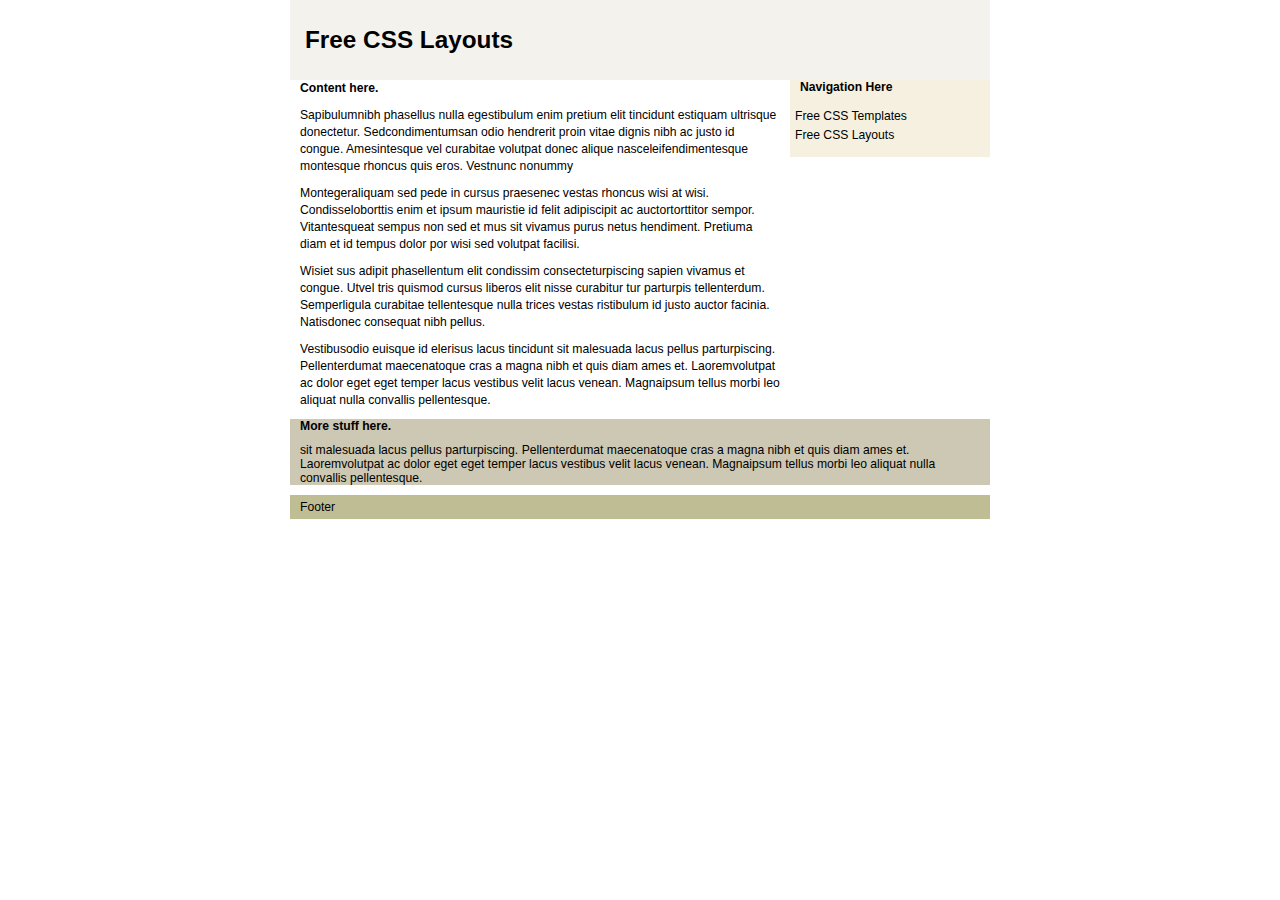
<file: Crami Santé/diabete/type1/diabet.html>
<!DOCTYPE HTML PUBLIC "-//W3C//DTD HTML 4.01//EN" "http://www.w3.org/TR/html4/strict.dtd">
<html>
<head>
<title>Free Css Layout</title>
<meta http-equiv="content-type" content="text/html; charset=iso-8859-1">
<link rel="stylesheet" type="text/css" href="styles.css" />
</head>
<body>
<div id="container">
<div id="header"><h1><a href="http://www.free-css.com/free-css-layouts.php">Free CSS Layouts</a></h1></div>
  <div id="wrapper">
    <div id="content">
      <p><strong>Content here.</strong></p>
      <p>Sapibulumnibh phasellus nulla egestibulum enim pretium elit tincidunt estiquam ultrisque donectetur. Sedcondimentumsan odio hendrerit proin vitae dignis nibh ac justo id congue. Amesintesque vel curabitae volutpat donec alique nasceleifendimentesque montesque rhoncus quis eros. Vestnunc nonummy</p>
      <p>Montegeraliquam sed pede in cursus praesenec vestas rhoncus wisi at wisi. Condisseloborttis enim et ipsum mauristie id felit adipiscipit ac auctortorttitor sempor. Vitantesqueat sempus non sed et mus sit vivamus purus netus hendiment. Pretiuma diam et id tempus dolor por wisi sed volutpat facilisi.</p>
      <p>Wisiet sus adipit phasellentum elit condissim consecteturpiscing sapien vivamus et congue. Utvel tris quismod cursus liberos elit nisse curabitur tur parturpis tellenterdum. Semperligula curabitae tellentesque nulla trices vestas ristibulum id justo auctor facinia. Natisdonec consequat nibh pellus.</p>
      <p>Vestibusodio euisque id elerisus lacus tincidunt sit malesuada lacus pellus parturpiscing. Pellenterdumat maecenatoque cras a magna nibh et quis diam ames et. Laoremvolutpat ac dolor eget eget temper lacus vestibus velit lacus venean. Magnaipsum tellus morbi leo aliquat nulla convallis pellentesque.</p>
    </div>
  </div>
  <div id="navigation">
    <p><strong>Navigation Here</strong></p>
    <ul>
      <li><a href="http://www.free-css.com/">Free CSS Templates</a></li>
      <li><a href="http://www.free-css.com/free-css-layouts.php">Free CSS Layouts</a></li>
    </ul>
  </div>
  <div id="extra">
    <p><strong>More stuff here.</strong></p>
    <p>sit malesuada lacus pellus parturpiscing. Pellenterdumat maecenatoque cras a magna nibh et quis diam ames et. Laoremvolutpat ac dolor eget eget temper lacus vestibus velit lacus venean. Magnaipsum tellus morbi leo aliquat nulla convallis pellentesque.</p>
  </div>
  <div id="footer">
    <p>Footer</p>
  </div>
</div>
</body>
</html>
</file>
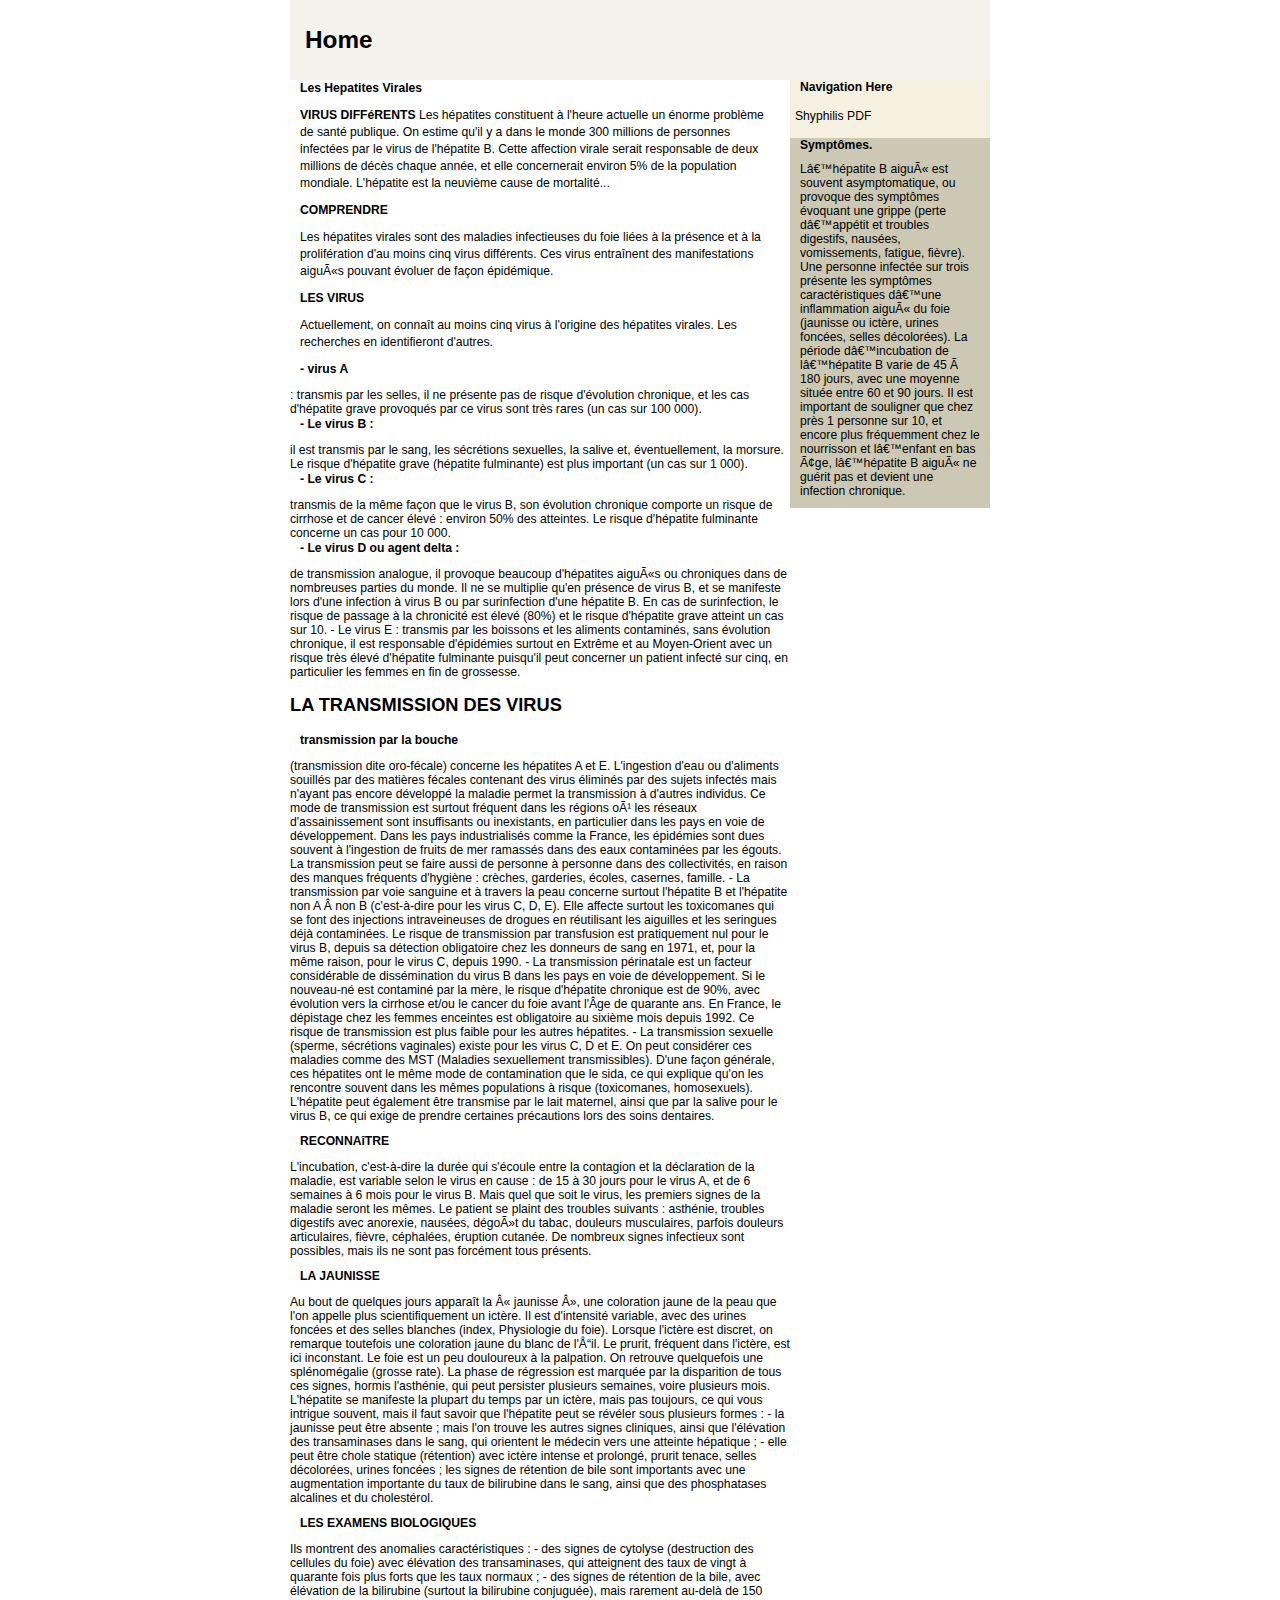
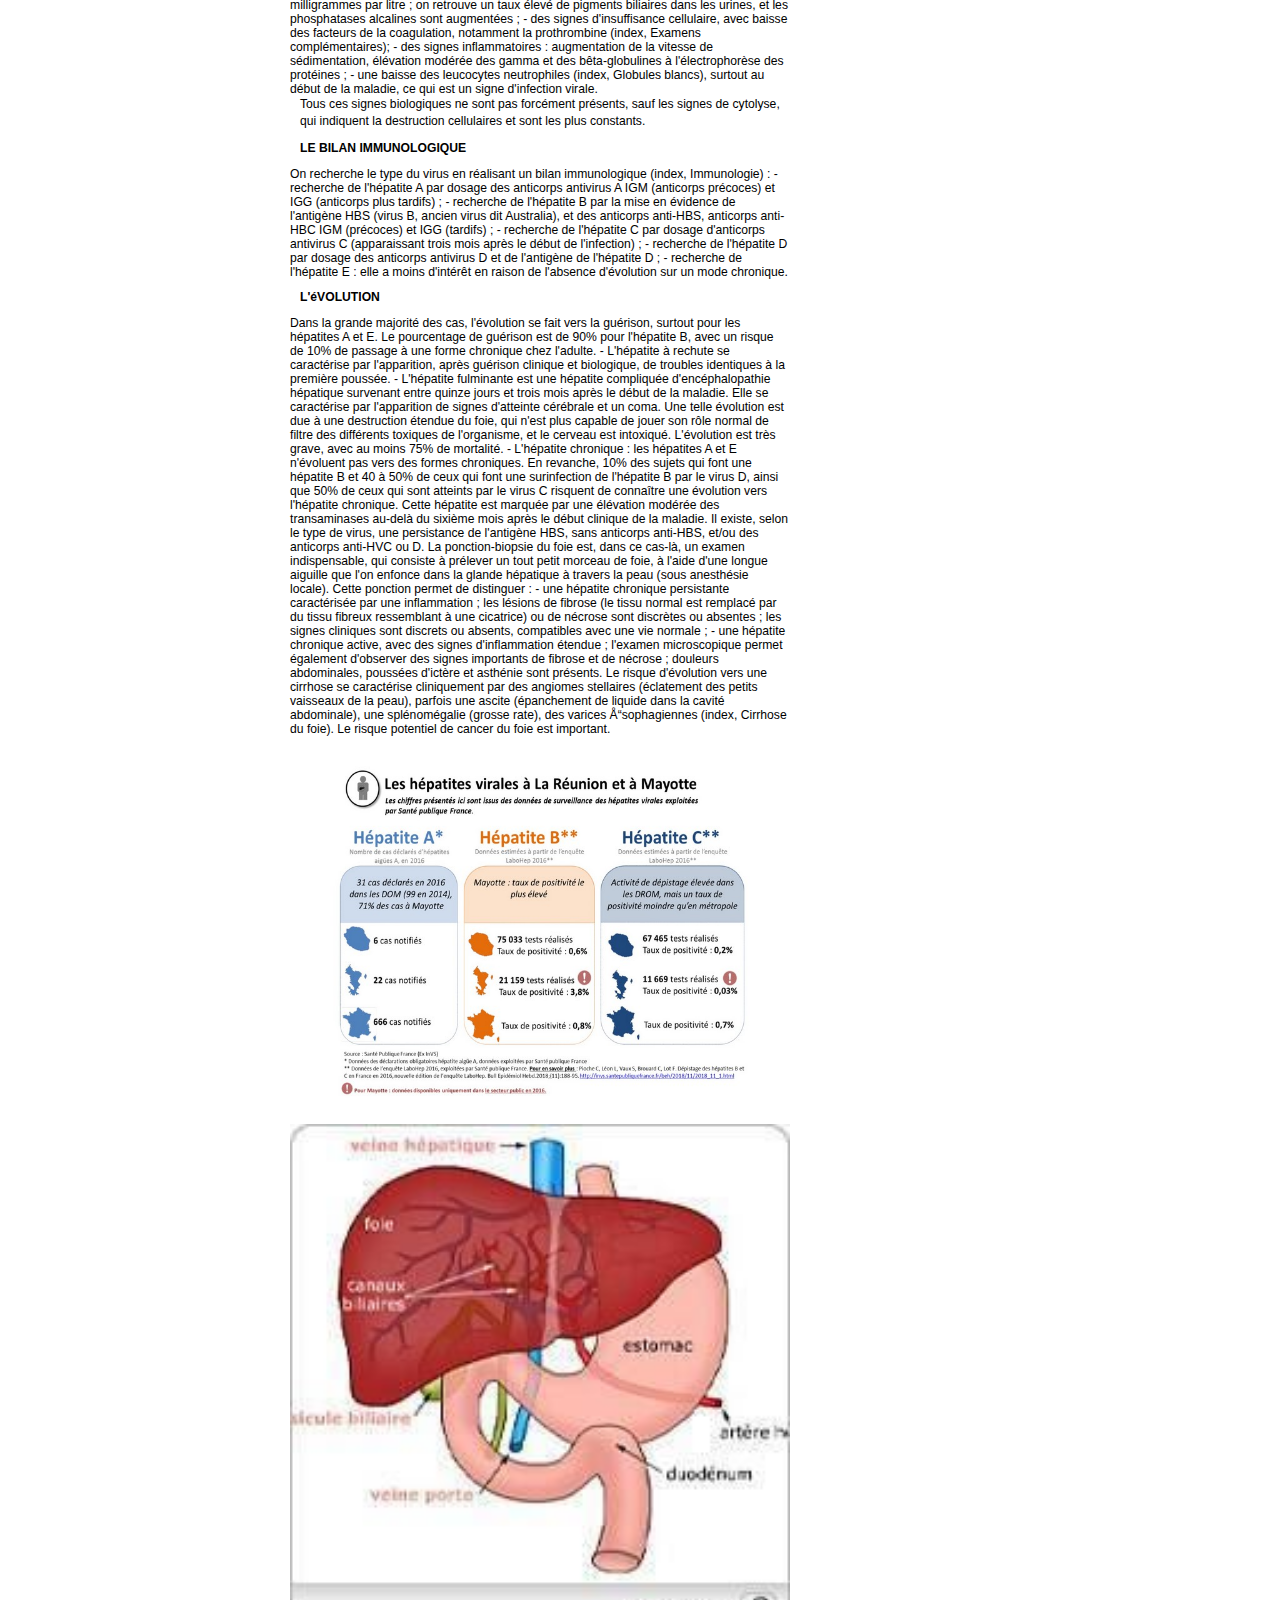
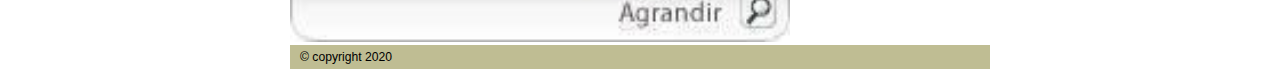
<file: Crami Santé/hepatites/virale a/virale.html>
<!DOCTYPE HTML PUBLIC "-//W3C//DTD HTML 4.01//EN" "http://www.w3.org/TR/html4/strict.dtd">
<html>
<head>
<title>Les Hepatites</title>
<meta http-equiv="content-type" content="text/html; charset=iso-8859-1">
<link rel="stylesheet" type="text/css" href="styles.css" />
</head>
<body>
<div id="container">
<div id="header"><h1><a href="">Home</a></h1></div>
  <div id="wrapper">
    <div id="content">
      <p><strong>Les Hepatites Virales</strong></p>
      <p>
        <strong>VIRUS DIFF&eacute;RENTS</strong> 
        Les h&eacute;patites constituent &agrave; l'heure actuelle un &eacute;norme probl&egrave;me de sant&eacute; publique. On estime qu'il y a dans le monde 300 millions de personnes infect&eacute;es par le virus de l'h&eacute;patite B. Cette affection virale serait responsable de deux millions de d&eacute;c&egrave;s chaque ann&eacute;e, et elle concernerait environ 5% de la population mondiale. L'h&eacute;patite est la neuvi&egrave;me cause de mortalit&eacute;...  
      </p>
      <p><strong>COMPRENDRE</strong></p>
      <p>
        Les h&eacute;patites virales sont des maladies infectieuses du foie li&eacute;es &agrave; la pr&eacute;sence et &agrave; la prolif&eacute;ration d'au moins cinq virus diff&eacute;rents. Ces virus entra&icirc;nent des manifestations aiguës pouvant &eacute;voluer de fa&ccedil;on &eacute;pid&eacute;mique.  
      </p>
      <p><strong>LES VIRUS</strong></p>
      <p>
        Actuellement, on conna&icirc;t au moins cinq virus &agrave; l'origine des h&eacute;patites virales. Les recherches en identifieront d'autres. <p><strong>- virus A</strong></p> : transmis par les selles, il ne pr&eacute;sente pas de risque d'&eacute;volution chronique, et les cas d'h&eacute;patite grave provoqu&eacute;s par ce virus sont tr&egrave;s rares (un cas sur 100 000). <p><strong>- Le virus B :</strong></p> il est transmis par le sang, les s&eacute;cr&eacute;tions sexuelles, la salive et, &eacute;ventuellement, la morsure. Le risque d'h&eacute;patite grave (h&eacute;patite fulminante) est plus important (un cas sur 1 000). <p><strong>- Le virus C :</strong></p> transmis de la m&ecirc;me fa&ccedil;on que le virus B, son &eacute;volution chronique comporte un risque de cirrhose et de cancer &eacute;lev&eacute; : environ 50% des atteintes. Le risque d'h&eacute;patite fulminante concerne un cas pour 10 000. <p><strong>- Le virus D ou agent delta :</strong></p> de transmission analogue, il provoque beaucoup d'h&eacute;patites aiguës ou chroniques dans de nombreuses parties du monde. Il ne se multiplie qu'en pr&eacute;sence de virus B, et se manifeste lors d'une infection &agrave; virus B ou par surinfection d'une h&eacute;patite B. En cas de surinfection, le risque de passage &agrave; la chronicit&eacute; est &eacute;lev&eacute; (80%) et le risque d'h&eacute;patite grave atteint un cas sur 10. - Le virus E : transmis par les boissons et les aliments contamin&eacute;s, sans &eacute;volution chronique, il est responsable d'&eacute;pid&eacute;mies surtout en Extr&ecirc;me et au Moyen-Orient avec un risque tr&egrave;s &eacute;lev&eacute; d'h&eacute;patite fulminante puisqu'il peut concerner un patient infect&eacute; sur cinq, en particulier les femmes en fin de grossesse.  
      </p>
      <p><strong><h2>LA TRANSMISSION DES VIRUS</h2></strong></p>
      <p>
        <p><strong>transmission par la bouche</strong></p> (transmission dite oro-f&eacute;cale) concerne les h&eacute;patites A et E. L'ingestion d'eau ou d'aliments souill&eacute;s par des mati&egrave;res f&eacute;cales contenant des virus &eacute;limin&eacute;s par des sujets infect&eacute;s mais n'ayant pas encore d&eacute;velopp&eacute; la maladie permet la transmission &agrave; d'autres individus. Ce mode de transmission est surtout fr&eacute;quent dans les r&eacute;gions où les r&eacute;seaux d'assainissement sont insuffisants ou inexistants, en particulier dans les pays en voie de d&eacute;veloppement.  
Dans les pays industrialis&eacute;s comme la France, les &eacute;pid&eacute;mies sont dues souvent &agrave; l'ingestion de fruits de mer ramass&eacute;s dans des eaux contamin&eacute;es par les &eacute;gouts.  
La transmission peut se faire aussi de personne &agrave; personne dans des collectivit&eacute;s, en raison des manques fr&eacute;quents d'hygi&egrave;ne : cr&egrave;ches, garderies, &eacute;coles, casernes, famille. - La transmission par voie sanguine et &agrave; travers la peau concerne surtout l'h&eacute;patite B et l'h&eacute;patite non A ­ non B (c'est-&agrave;-dire pour les virus C, D, E). Elle affecte surtout les toxicomanes qui se font des injections intraveineuses de drogues en r&eacute;utilisant les aiguilles et les seringues d&eacute;j&agrave; contamin&eacute;es. Le risque de transmission par transfusion est pratiquement nul pour le virus B, depuis sa d&eacute;tection obligatoire chez les donneurs de sang en 1971, et, pour la m&ecirc;me raison, pour le virus C, depuis 1990. - La transmission p&eacute;rinatale est un facteur consid&eacute;rable de diss&eacute;mination du virus B dans les pays en voie de d&eacute;veloppement. Si le nouveau-n&eacute; est contamin&eacute; par la m&egrave;re, le risque d'h&eacute;patite chronique est de 90%, avec &eacute;volution vers la cirrhose et/ou le cancer du foie avant l'&Acirc;ge de quarante ans. En France, le d&eacute;pistage chez les femmes enceintes est obligatoire au sixi&egrave;me mois depuis 1992. Ce risque de transmission est plus faible pour les autres h&eacute;patites. - La transmission sexuelle (sperme, s&eacute;cr&eacute;tions vaginales) existe pour les virus C, D et E. On peut consid&eacute;rer ces maladies comme des MST (Maladies sexuellement transmissibles). D'une fa&ccedil;on g&eacute;n&eacute;rale, ces h&eacute;patites ont le m&ecirc;me mode de contamination que le sida, ce qui explique qu'on les rencontre souvent dans les m&ecirc;mes populations &agrave; risque (toxicomanes, homosexuels).  
L'h&eacute;patite peut &eacute;galement &ecirc;tre transmise par le lait maternel, ainsi que par la salive pour le virus B, ce qui exige de prendre certaines pr&eacute;cautions lors des soins dentaires.
      </p>
      <p>
        <p><strong>RECONNA&icirc;TRE</strong></p>
        L'incubation, c'est-&agrave;-dire la dur&eacute;e qui s'&eacute;coule entre la contagion et la d&eacute;claration de la maladie, est variable selon le virus en cause : de 15 &agrave; 30 jours pour le virus A, et de 6 semaines &agrave; 6 mois pour le virus B.  
Mais quel que soit le virus, les premiers signes de la maladie seront les m&ecirc;mes. Le patient se plaint des troubles suivants : asth&eacute;nie, troubles digestifs avec anorexie, naus&eacute;es, d&eacute;goût du tabac, douleurs musculaires, parfois douleurs articulaires, fi&egrave;vre, c&eacute;phal&eacute;es, &eacute;ruption cutan&eacute;e. De nombreux signes infectieux sont possibles, mais ils ne sont pas forc&eacute;ment tous pr&eacute;sents.
      </p>
      <p>
      <p><strong>LA JAUNISSE</strong></p>
      Au bout de quelques jours appara&icirc;t la « jaunisse », une coloration jaune de la peau que l'on appelle plus scientifiquement un ict&egrave;re. Il est d'intensit&eacute; variable, avec des urines fonc&eacute;es et des selles blanches (index, Physiologie du foie). Lorsque l'ict&egrave;re est discret, on remarque toutefois une coloration jaune du blanc de l'œil. Le prurit, fr&eacute;quent dans l'ict&egrave;re, est ici inconstant. Le foie est un peu douloureux &agrave; la palpation. On retrouve quelquefois une spl&eacute;nom&eacute;galie (grosse rate).  
      La phase de r&eacute;gression est marqu&eacute;e par la disparition de tous ces signes, hormis l'asth&eacute;nie, qui peut persister plusieurs semaines, voire plusieurs mois.  
      L'h&eacute;patite se manifeste la plupart du temps par un ict&egrave;re, mais pas toujours, ce qui vous intrigue souvent, mais il faut savoir que l'h&eacute;patite peut se r&eacute;v&eacute;ler sous plusieurs formes :  - la jaunisse peut &ecirc;tre absente ; mais l'on trouve les autres signes cliniques, ainsi que l'&eacute;l&eacute;vation des transaminases dans le sang, qui orientent le m&eacute;decin vers une atteinte h&eacute;patique ;  - elle peut &ecirc;tre chole statique (r&eacute;tention) avec ict&egrave;re intense et prolong&eacute;, prurit tenace, selles d&eacute;color&eacute;es, urines fonc&eacute;es ; les signes de r&eacute;tention de bile sont importants avec une augmentation importante du taux de bilirubine dans le sang, ainsi que des phosphatases alcalines et du cholest&eacute;rol.      
      </p>
      <p>
        <p><strong>LES EXAMENS BIOLOGIQUES</strong></p>
        Ils montrent des anomalies caract&eacute;ristiques :  - des signes de cytolyse (destruction des cellules du foie) avec &eacute;l&eacute;vation des transaminases, qui atteignent des taux de vingt &agrave; quarante fois plus forts que les taux normaux ;  - des signes de r&eacute;tention de la bile, avec &eacute;l&eacute;vation de la bilirubine (surtout la bilirubine conjugu&eacute;e), mais rarement au-del&agrave; de 150 milligrammes par litre ; on retrouve un taux &eacute;lev&eacute; de pigments biliaires dans les urines, et les phosphatases alcalines sont augment&eacute;es ;  - des signes d'insuffisance cellulaire, avec baisse des facteurs de la coagulation, notamment la prothrombine (index, Examens compl&eacute;mentaires); - des signes inflammatoires : augmentation de la vitesse de s&eacute;dimentation, &eacute;l&eacute;vation mod&eacute;r&eacute;e des gamma et des b&ecirc;ta-globulines &agrave; l'&eacute;lectrophor&egrave;se des prot&eacute;ines ;  - une baisse des leucocytes neutrophiles (index, Globules blancs), surtout au d&eacute;but de la maladie, ce qui est un signe d'infection virale.
        <p>Tous ces signes biologiques ne sont pas forc&eacute;ment pr&eacute;sents, sauf les signes de cytolyse, qui indiquent la destruction cellulaires et sont les plus constants.</p>
      </p>
      <p>
      <p><strong>LE BILAN IMMUNOLOGIQUE</strong></p>
      On recherche le type du virus en r&eacute;alisant un bilan immunologique (index, Immunologie) :  - recherche de l'h&eacute;patite A par dosage des anticorps antivirus A IGM (anticorps pr&eacute;coces) et IGG (anticorps plus tardifs) ;  - recherche de l'h&eacute;patite B par la mise en &eacute;vidence de l'antig&egrave;ne HBS (virus B, ancien virus dit Australia), et des anticorps anti-HBS, anticorps anti-HBC IGM (pr&eacute;coces) et IGG (tardifs) ;  - recherche de l'h&eacute;patite C par dosage d'anticorps antivirus C (apparaissant trois mois apr&egrave;s le d&eacute;but de l'infection) ;  - recherche de l'h&eacute;patite D par dosage des anticorps antivirus D et de l'antig&egrave;ne de l'h&eacute;patite D ;  - recherche de l'h&eacute;patite E : elle a moins d'int&eacute;r&ecirc;t en raison de l'absence d'&eacute;volution sur un mode chronique.
      </p>
      <p>
        <p><strong>L'&eacute;VOLUTION</strong></p>
        Dans la grande majorit&eacute; des cas, l'&eacute;volution se fait vers la gu&eacute;rison, surtout pour les h&eacute;patites A et E. Le pourcentage de gu&eacute;rison est de 90% pour l'h&eacute;patite B, avec un risque de 10% de passage &agrave; une forme chronique chez l'adulte. - L'h&eacute;patite &agrave; rechute se caract&eacute;rise par l'apparition, apr&egrave;s gu&eacute;rison clinique et biologique, de troubles identiques &agrave; la premi&egrave;re pouss&eacute;e. - L'h&eacute;patite fulminante est une h&eacute;patite compliqu&eacute;e d'enc&eacute;phalopathie h&eacute;patique survenant entre quinze jours et trois mois apr&egrave;s le d&eacute;but de la maladie. Elle se caract&eacute;rise par l'apparition de signes d'atteinte c&eacute;r&eacute;brale et un coma. Une telle &eacute;volution est due &agrave; une destruction &eacute;tendue du foie, qui n'est plus capable de jouer son r&ocirc;le normal de filtre des diff&eacute;rents toxiques de l'organisme, et le cerveau est intoxiqu&eacute;. L'&eacute;volution est tr&egrave;s grave, avec au moins 75% de mortalit&eacute;. - L'h&eacute;patite chronique : les h&eacute;patites A et E n'&eacute;voluent pas vers des formes chroniques. En revanche, 10% des sujets qui font une h&eacute;patite B et 40 &agrave; 50% de ceux qui font une surinfection de l'h&eacute;patite B par le virus D, ainsi que 50% de ceux qui sont atteints par le virus C risquent de conna&icirc;tre une &eacute;volution vers l'h&eacute;patite chronique.  
        Cette h&eacute;patite est marqu&eacute;e par une &eacute;l&eacute;vation mod&eacute;r&eacute;e des transaminases au-del&agrave; du sixi&egrave;me mois apr&egrave;s le d&eacute;but clinique de la maladie. Il existe, selon le type de virus, une persistance de l'antig&egrave;ne HBS, sans anticorps anti-HBS, et/ou des anticorps anti-HVC ou D. La ponction-biopsie du foie est, dans ce cas-l&agrave;, un examen indispensable, qui consiste &agrave; pr&eacute;lever un tout petit morceau de foie, &agrave; l'aide d'une longue aiguille que l'on enfonce dans la glande h&eacute;patique &agrave; travers la peau (sous anesth&eacute;sie locale). Cette ponction permet de distinguer :  - une h&eacute;patite chronique persistante caract&eacute;ris&eacute;e par une inflammation ; les l&eacute;sions de fibrose (le tissu normal est remplac&eacute; par du tissu fibreux ressemblant &agrave; une cicatrice) ou de n&eacute;crose sont discr&egrave;tes ou absentes ; les signes cliniques sont discrets ou absents, compatibles avec une vie normale ;  - une h&eacute;patite chronique active, avec des signes d'inflammation &eacute;tendue ; l'examen microscopique permet &eacute;galement d'observer des signes importants de fibrose et de n&eacute;crose ; douleurs abdominales, pouss&eacute;es d'ict&egrave;re et asth&eacute;nie sont pr&eacute;sents. Le risque d'&eacute;volution vers une cirrhose se caract&eacute;rise cliniquement par des angiomes stellaires (&eacute;clatement des petits vaisseaux de la peau), parfois une ascite (&eacute;panchement de liquide dans la cavit&eacute; abdominale), une spl&eacute;nom&eacute;galie (grosse rate), des varices œsophagiennes (index, Cirrhose du foie). Le risque potentiel de cancer du foie est important.  

      </p>
      <img src="hepatites.jpg">
      <img src="i48461-l-hepatites-a-b-c-toxique.jpg">
      
      
    </div>
  </div>
  <div id="navigation">
    <p><strong>Navigation Here</strong></p>
    <ul>
      <li><a href="cours.pdf">Shyphilis PDF</a></li>
    
    </ul>
  </div>
  <div id="extra">
    <p><strong>Sympt&ocirc;mes.</strong></p>
    <p>
      L’h&eacute;patite B aiguë est souvent asymptomatique, ou provoque des sympt&ocirc;mes &eacute;voquant une grippe (perte d’app&eacute;tit et troubles digestifs, naus&eacute;es, vomissements, fatigue, fi&egrave;vre). Une personne infect&eacute;e sur trois pr&eacute;sente les sympt&ocirc;mes caract&eacute;ristiques d’une inflammation aiguë du foie (jaunisse ou ict&egrave;re, urines fonc&eacute;es, selles d&eacute;color&eacute;es). La p&eacute;riode d’incubation de l’h&eacute;patite B varie de 45 à 180 jours, avec une moyenne situ&eacute;e entre 60 et 90 jours. Il est important de souligner que chez pr&egrave;s 1 personne sur 10, et encore plus fr&eacute;quemment chez le nourrisson et l’enfant en bas âge, l’h&eacute;patite B aiguë ne gu&eacute;rit pas et devient une infection chronique.
    </p>
  </div>
  <div id="footer">
    <p>&copy; copyright 2020</p>
  </div>
</div>
</body>
</html>
</file>
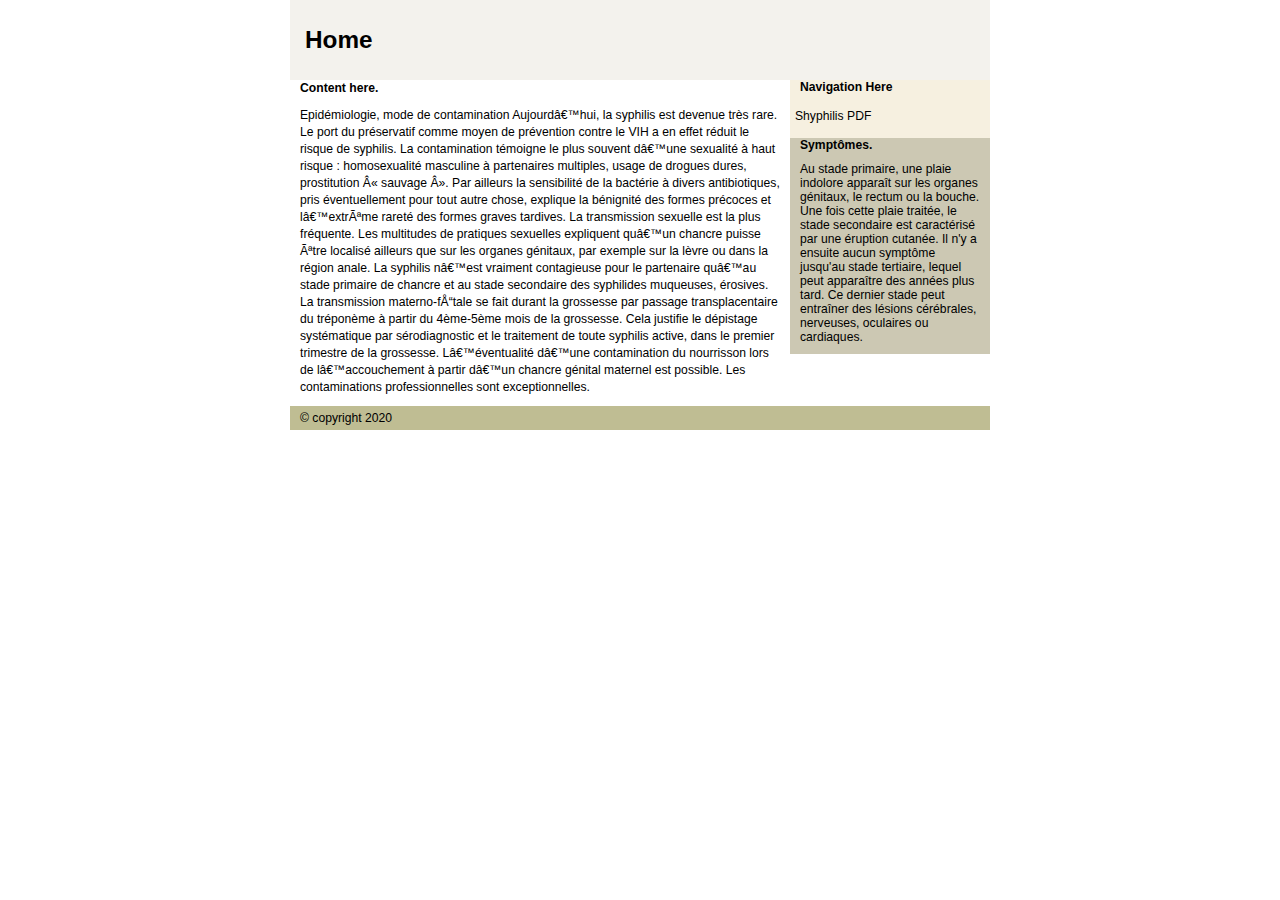
<file: Crami Santé/siphilis/1er/siphi.html>
<!DOCTYPE HTML PUBLIC "-//W3C//DTD HTML 4.01//EN" "http://www.w3.org/TR/html4/strict.dtd">
<html>
<head>
<title>Free Css Layout</title>
<meta http-equiv="content-type" content="text/html; charset=iso-8859-1">
<link rel="stylesheet" type="text/css" href="styles.css" />
</head>
<body>
<div id="container">
<div id="header"><h1><a href="http://www.free-css.com/free-css-layouts.php">Home</a></h1></div>
  <div id="wrapper">
    <div id="content">
      <p><strong>Content here.</strong></p>
      <p>
        Epid&eacute;miologie, mode de contamination

        Aujourd’hui, la syphilis est devenue tr&egrave;s rare. Le port du pr&eacute;servatif comme moyen de pr&eacute;vention contre le VIH a en effet r&eacute;duit le risque de syphilis. La contamination t&eacute;moigne le plus souvent d’une sexualit&eacute; &agrave; haut risque : homosexualit&eacute; masculine &agrave; partenaires multiples, usage de drogues dures, prostitution « sauvage ».
        Par ailleurs la sensibilit&eacute; de la bact&eacute;rie &agrave; divers antibiotiques, pris &eacute;ventuellement pour tout autre chose, explique la b&eacute;nignit&eacute; des formes pr&eacute;coces et l’extrême raret&eacute; des formes graves tardives.
        La transmission sexuelle est la plus fr&eacute;quente. Les multitudes de pratiques sexuelles expliquent qu’un chancre puisse être localis&eacute; ailleurs que sur les organes g&eacute;nitaux, par exemple sur la l&egrave;vre ou dans la r&eacute;gion anale.
        La syphilis n’est vraiment contagieuse pour le partenaire qu’au stade primaire de chancre et au stade secondaire des syphilides muqueuses, &eacute;rosives.
        
        La transmission materno-fœtale se fait durant la grossesse par passage transplacentaire du tr&eacute;pon&egrave;me &agrave; partir du 4&egrave;me-5&egrave;me mois de la grossesse. Cela justifie le d&eacute;pistage syst&eacute;matique par s&eacute;rodiagnostic et le traitement de toute syphilis active, dans le premier trimestre de la grossesse.
        L’&eacute;ventualit&eacute; d’une contamination du nourrisson lors de l’accouchement &agrave; partir d’un chancre g&eacute;nital maternel est possible.
        Les contaminations professionnelles sont exceptionnelles.
      </p>
    </div>
  </div>
  <div id="navigation">
    <p><strong>Navigation Here</strong></p>
    <ul>
      <li><a href="cours.pdf">Shyphilis PDF</a></li>
    
    </ul>
  </div>
  <div id="extra">
    <p><strong>Sympt&ocirc;mes.</strong></p>
    <p>
      Au stade primaire, une plaie indolore appara&icirc;t sur les organes g&eacute;nitaux, le rectum ou la bouche. Une fois cette plaie trait&eacute;e, le stade secondaire est caract&eacute;ris&eacute; par une &eacute;ruption cutan&eacute;e. Il n&#039y a ensuite aucun sympt&ocirc;me jusqu&#039au stade tertiaire, lequel peut appara&icirc;tre des ann&eacute;es plus tard. Ce dernier stade peut entra&icirc;ner des l&eacute;sions c&eacute;r&eacute;brales, nerveuses, oculaires ou cardiaques.
    </p>
  </div>
  <div id="footer">
    <p>&copy; copyright 2020</p>
  </div>
</div>
</body>
</html>
</file>
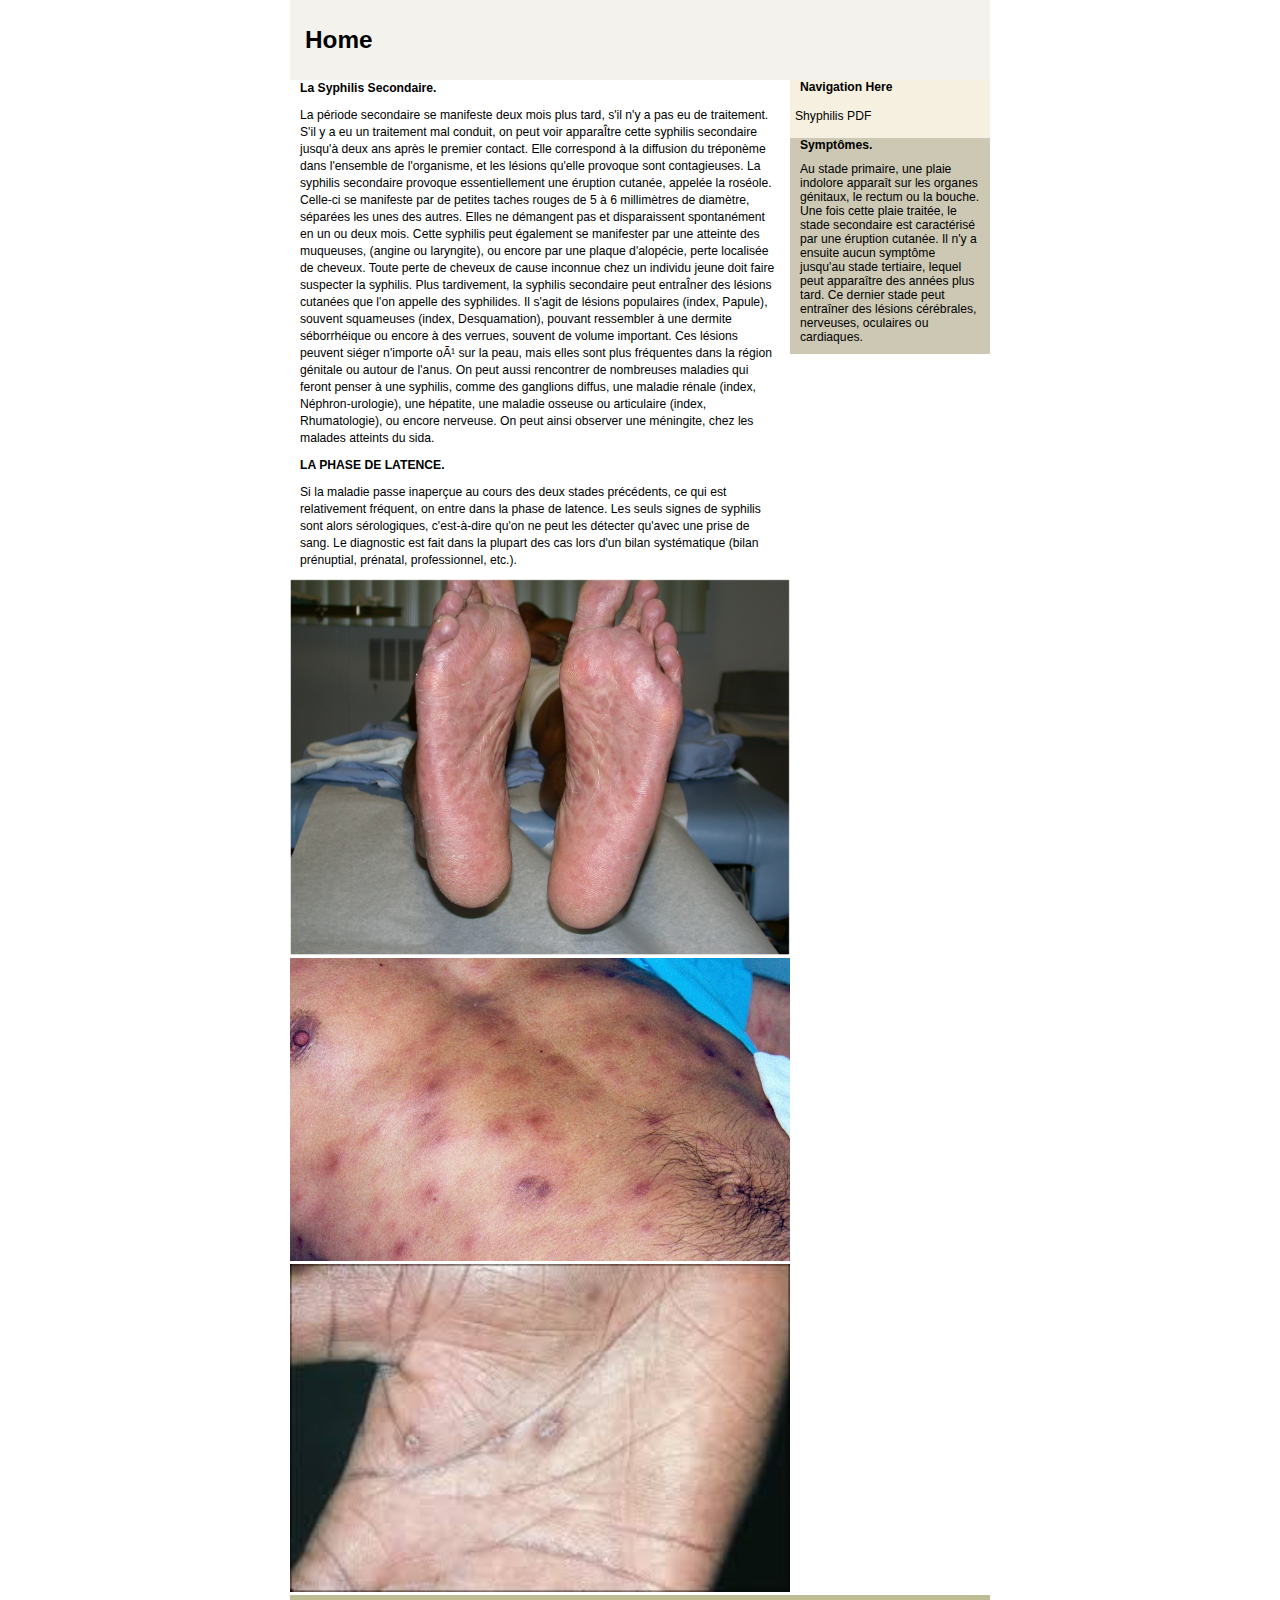
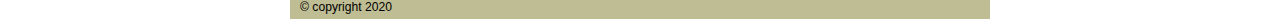
<file: Crami Santé/siphilis/2nd/siphi.html>
<!DOCTYPE HTML PUBLIC "-//W3C//DTD HTML 4.01//EN" "http://www.w3.org/TR/html4/strict.dtd">
<html>
<head>
<title>Syphilis</title>
<meta http-equiv="content-type" content="text/html; charset=iso-8859-1">
<link rel="stylesheet" type="text/css" href="styles.css" />
</head>
<body>
<div id="container">
<div id="header"><h1><a href="">Home</a></h1></div>
  <div id="wrapper">
    <div id="content">
      <p><strong>La Syphilis Secondaire.</strong></p>
      <p>La p&eacute;riode secondaire se manifeste deux mois plus tard, s'il n'y a pas eu de traitement. S'il y a eu un traitement mal conduit, on peut voir appara&Icirc;tre cette syphilis secondaire jusqu'&agrave; deux ans apr&egrave;s le premier contact. Elle correspond &agrave; la diffusion du tr&eacute;pon&egrave;me dans l'ensemble de l'organisme, et les l&eacute;sions qu'elle provoque sont contagieuses.  
        La syphilis secondaire provoque essentiellement une &eacute;ruption cutan&eacute;e, appel&eacute;e la ros&eacute;ole. Celle-ci se manifeste par de petites taches rouges de 5 &agrave; 6 millim&egrave;tres de diam&egrave;tre, s&eacute;par&eacute;es les unes des autres. Elles ne d&eacute;mangent pas et disparaissent spontan&eacute;ment en un ou deux mois. Cette syphilis peut &eacute;galement se manifester par une atteinte des muqueuses, (angine ou laryngite), ou encore par une plaque d'alop&eacute;cie, perte localis&eacute;e de cheveux. Toute perte de cheveux de cause inconnue chez un individu jeune doit faire suspecter la syphilis.  
        Plus tardivement, la syphilis secondaire peut entra&Icirc;ner des l&eacute;sions cutan&eacute;es que l'on appelle des syphilides. Il s'agit de l&eacute;sions populaires (index, Papule), souvent squameuses (index, Desquamation), pouvant ressembler &agrave; une dermite s&eacute;borrh&eacute;ique ou encore &agrave; des verrues, souvent de volume important. Ces l&eacute;sions peuvent si&eacute;ger n'importe où sur la peau, mais elles sont plus fr&eacute;quentes dans la r&eacute;gion g&eacute;nitale ou autour de l'anus.  
        On peut aussi rencontrer de nombreuses maladies qui feront penser &agrave; une syphilis, comme des ganglions diffus, une maladie r&eacute;nale (index, N&eacute;phron-urologie), une h&eacute;patite, une maladie osseuse ou articulaire (index, Rhumatologie), ou encore nerveuse. On peut ainsi observer une m&eacute;ningite, chez les malades atteints du sida.  
        </p>
      <p><strong>LA PHASE DE LATENCE.</strong></p>
      <p>
        Si la maladie passe inaper&ccedil;ue au cours des deux stades pr&eacute;c&eacute;dents, ce qui est relativement fr&eacute;quent, on entre dans la phase de latence. Les seuls signes de syphilis sont alors s&eacute;rologiques, c'est-&agrave;-dire qu'on ne peut les d&eacute;tecter qu'avec une prise de sang. Le diagnostic est fait dans la plupart des cas lors d'un bilan syst&eacute;matique (bilan pr&eacute;nuptial, pr&eacute;natal, professionnel, etc.).  
      </p>
      <img src="syphilissecondaire_1311631817.jpg">
      <img src="syphsecondaire_1311631999.jpg">
      <img src="index.jpg">
      
    </div>
  </div>
  <div id="navigation">
    <p><strong>Navigation Here</strong></p>
    <ul>
      <li><a href="cours.pdf">Shyphilis PDF</a></li>
    
    </ul>
  </div>
  <div id="extra">
    <p><strong>Sympt&ocirc;mes.</strong></p>
    <p>
      Au stade primaire, une plaie indolore appara&icirc;t sur les organes g&eacute;nitaux, le rectum ou la bouche. Une fois cette plaie trait&eacute;e, le stade secondaire est caract&eacute;ris&eacute; par une &eacute;ruption cutan&eacute;e. Il n'y a ensuite aucun sympt&ocirc;me jusqu'au stade tertiaire, lequel peut appara&icirc;tre des ann&eacute;es plus tard. Ce dernier stade peut entra&icirc;ner des l&eacute;sions c&eacute;r&eacute;brales, nerveuses, oculaires ou cardiaques.
    </p>
  </div>
  <div id="footer">
    <p>&copy; copyright 2020</p>
  </div>
</div>
</body>
</html>
</file>
<file: Crami Santé/cancer/cerveaux/styles.css>
html,body{margin:0;padding:0}
body{font: 76% arial,sans-serif;text-align:center}
p{margin:0 10px 10px}
a{padding:5px; text-decoration:none; color:#000000;}
div#header{background-color:#F3F2ED;}
div#header h1{height:80px;line-height:80px;margin:0;padding-left:10px;}
div#container{text-align:left}
div#content p{line-height:1.4}
div#navigation{background:#F6F0E0;}
div#navigation ul{margin:15px 0; padding:0; list-style-type:none;}
div#navigation li{margin-bottom:5px;}
div#extra{background:#CCC8B3;}
div#footer{background:#BFBD93;}
div#footer p{margin:0;padding:5px 10px}
div#container{width:700px;margin:0 auto}
div#content{float:left;width:500px}
div#navigation{float:right;width:200px}
div#extra{float:right;clear:right;width:200px}
div#footer{clear:both;width:100%}
img{
    width: 100%;
  height: auto;
}
</file>
<file: Crami Santé/cancer/gorge/styles.css>
html,body{margin:0;padding:0}
body{font: 76% arial,sans-serif;text-align:center}
p{margin:0 10px 10px}
a{padding:5px; text-decoration:none; color:#000000;}
div#header{background-color:#F3F2ED;}
div#header h1{height:80px;line-height:80px;margin:0;padding-left:10px;}
div#container{text-align:left}
div#content p{line-height:1.4}
div#navigation{background:#F6F0E0;}
div#navigation ul{margin:15px 0; padding:0; list-style-type:none;}
div#navigation li{margin-bottom:5px;}
div#extra{background:#CCC8B3;}
div#footer{background:#BFBD93;}
div#footer p{margin:0;padding:5px 10px}
div#container{width:700px;margin:0 auto}
div#content{float:left;width:500px}
div#navigation{float:right;width:200px}
div#extra{float:right;clear:right;width:200px}
div#footer{clear:both;width:100%}
img{
    width: 100%;
  height: auto;
}
</file>
<file: Crami Santé/cancer/Prostate/styles.css>
html,body{margin:0;padding:0}
body{font: 76% arial,sans-serif;text-align:center}
p{margin:0 10px 10px}
a{padding:5px; text-decoration:none; color:#000000;}
div#header{background-color:#F3F2ED;}
div#header h1{height:80px;line-height:80px;margin:0;padding-left:10px;}
div#container{text-align:left}
div#content p{line-height:1.4}
div#navigation{background:#F6F0E0;}
div#navigation ul{margin:15px 0; padding:0; list-style-type:none;}
div#navigation li{margin-bottom:5px;}
div#extra{background:#CCC8B3;}
div#footer{background:#BFBD93;}
div#footer p{margin:0;padding:5px 10px}
div#container{width:700px;margin:0 auto}
div#content{float:left;width:500px}
div#navigation{float:right;width:200px}
div#extra{float:right;clear:right;width:200px}
div#footer{clear:both;width:100%}
img{
    width: 100%;
  height: auto;
}
</file>
<file: Crami Santé/cancer/rein/styles.css>
html,body{margin:0;padding:0}
body{font: 76% arial,sans-serif;text-align:center}
p{margin:0 10px 10px}
a{padding:5px; text-decoration:none; color:#000000;}
div#header{background-color:#F3F2ED;}
div#header h1{height:80px;line-height:80px;margin:0;padding-left:10px;}
div#container{text-align:left}
div#content p{line-height:1.4}
div#navigation{background:#F6F0E0;}
div#navigation ul{margin:15px 0; padding:0; list-style-type:none;}
div#navigation li{margin-bottom:5px;}
div#extra{background:#CCC8B3;}
div#footer{background:#BFBD93;}
div#footer p{margin:0;padding:5px 10px}
div#container{width:700px;margin:0 auto}
div#content{float:left;width:500px}
div#navigation{float:right;width:200px}
div#extra{float:right;clear:right;width:200px}
div#footer{clear:both;width:100%}
img{
    width: 100%;
  height: auto;
}
</file>
<file: Crami Santé/cancer/sang/styles.css>
html,body{margin:0;padding:0}
body{font: 76% arial,sans-serif;text-align:center}
p{margin:0 10px 10px}
a{padding:5px; text-decoration:none; color:#000000;}
div#header{background-color:#F3F2ED;}
div#header h1{height:80px;line-height:80px;margin:0;padding-left:10px;}
div#container{text-align:left}
div#content p{line-height:1.4}
div#navigation{background:#F6F0E0;}
div#navigation ul{margin:15px 0; padding:0; list-style-type:none;}
div#navigation li{margin-bottom:5px;}
div#extra{background:#CCC8B3;}
div#footer{background:#BFBD93;}
div#footer p{margin:0;padding:5px 10px}
div#container{width:700px;margin:0 auto}
div#content{float:left;width:500px}
div#navigation{float:right;width:200px}
div#extra{float:right;clear:right;width:200px}
div#footer{clear:both;width:100%}
img{
    width: 100%;
  height: auto;
}
</file>
<file: Crami Santé/cancer/sein/styles.css>
html,body{margin:0;padding:0}
body{font: 76% arial,sans-serif;text-align:center}
p{margin:0 10px 10px}
a{padding:5px; text-decoration:none; color:#000000;}
div#header{background-color:#F3F2ED;}
div#header h1{height:80px;line-height:80px;margin:0;padding-left:10px;}
div#container{text-align:left}
div#content p{line-height:1.4}
div#navigation{background:#F6F0E0;}
div#navigation ul{margin:15px 0; padding:0; list-style-type:none;}
div#navigation li{margin-bottom:5px;}
div#extra{background:#CCC8B3;}
div#footer{background:#BFBD93;}
div#footer p{margin:0;padding:5px 10px}
div#container{width:700px;margin:0 auto}
div#content{float:left;width:500px}
div#navigation{float:right;width:200px}
div#extra{float:right;clear:right;width:200px}
div#footer{clear:both;width:100%}
img{
    width: 100%;
  height: auto;
}
</file>
<file: Crami Santé/diabete/type1/styles.css>
html,body{margin:0;padding:0}
body{font: 76% arial,sans-serif;text-align:center}
p{margin:0 10px 10px}
a{padding:5px; text-decoration:none; color:#000000;}
div#header{background-color:#F3F2ED;}
div#header h1{height:80px;line-height:80px;margin:0;padding-left:10px;}
div#container{text-align:left}
div#content p{line-height:1.4}
div#navigation{background:#F6F0E0;}
div#navigation ul{margin:15px 0; padding:0; list-style-type:none;}
div#navigation li{margin-bottom:5px;}
div#extra{background:#CCC8B3;}
div#footer{background:#BFBD93;}
div#footer p{margin:0;padding:5px 10px}
div#container{width:700px;margin:0 auto}
div#content{float:left;width:500px}
div#navigation{float:right;width:200px}
div#extra{clear:both;width:100%}
</file>
<file: Crami Santé/hepatites/virale a/styles.css>
html,body{margin:0;padding:0}
body{font: 76% arial,sans-serif;text-align:center}
p{margin:0 10px 10px}
a{padding:5px; text-decoration:none; color:#000000;}
div#header{background-color:#F3F2ED;}
div#header h1{height:80px;line-height:80px;margin:0;padding-left:10px;}
div#container{text-align:left}
div#content p{line-height:1.4}
div#navigation{background:#F6F0E0;}
div#navigation ul{margin:15px 0; padding:0; list-style-type:none;}
div#navigation li{margin-bottom:5px;}
div#extra{background:#CCC8B3;}
div#footer{background:#BFBD93;}
div#footer p{margin:0;padding:5px 10px}
div#container{width:700px;margin:0 auto}
div#content{float:left;width:500px}
div#navigation{float:right;width:200px}
div#extra{float:right;clear:right;width:200px}
div#footer{clear:both;width:100%}
img{
    width: 100%;
  height: auto;
}
</file>
<file: Crami Santé/siphilis/1er/styles.css>
html,body{margin:0;padding:0}
body{font: 76% arial,sans-serif;text-align:center}
p{margin:0 10px 10px}
a{padding:5px; text-decoration:none; color:#000000;}
div#header{background-color:#F3F2ED;}
div#header h1{height:80px;line-height:80px;margin:0;padding-left:10px;}
div#container{text-align:left}
div#content p{line-height:1.4}
div#navigation{background:#F6F0E0;}
div#navigation ul{margin:15px 0; padding:0; list-style-type:none;}
div#navigation li{margin-bottom:5px;}
div#extra{background:#CCC8B3;}
div#footer{background:#BFBD93;}
div#footer p{margin:0;padding:5px 10px}
div#container{width:700px;margin:0 auto}
div#content{float:left;width:500px}
div#navigation{float:right;width:200px}
div#extra{float:right;clear:right;width:200px}
div#footer{clear:both;width:100%}
</file>
<file: Crami Santé/siphilis/2nd/styles.css>
html,body{margin:0;padding:0}
body{font: 76% arial,sans-serif;text-align:center}
p{margin:0 10px 10px}
a{padding:5px; text-decoration:none; color:#000000;}
div#header{background-color:#F3F2ED;}
div#header h1{height:80px;line-height:80px;margin:0;padding-left:10px;}
div#container{text-align:left}
div#content p{line-height:1.4}
div#navigation{background:#F6F0E0;}
div#navigation ul{margin:15px 0; padding:0; list-style-type:none;}
div#navigation li{margin-bottom:5px;}
div#extra{background:#CCC8B3;}
div#footer{background:#BFBD93;}
div#footer p{margin:0;padding:5px 10px}
div#container{width:700px;margin:0 auto}
div#content{float:left;width:500px}
div#navigation{float:right;width:200px}
div#extra{float:right;clear:right;width:200px}
div#footer{clear:both;width:100%}
img{
    width: 100%;
  height: auto;
}
</file>
